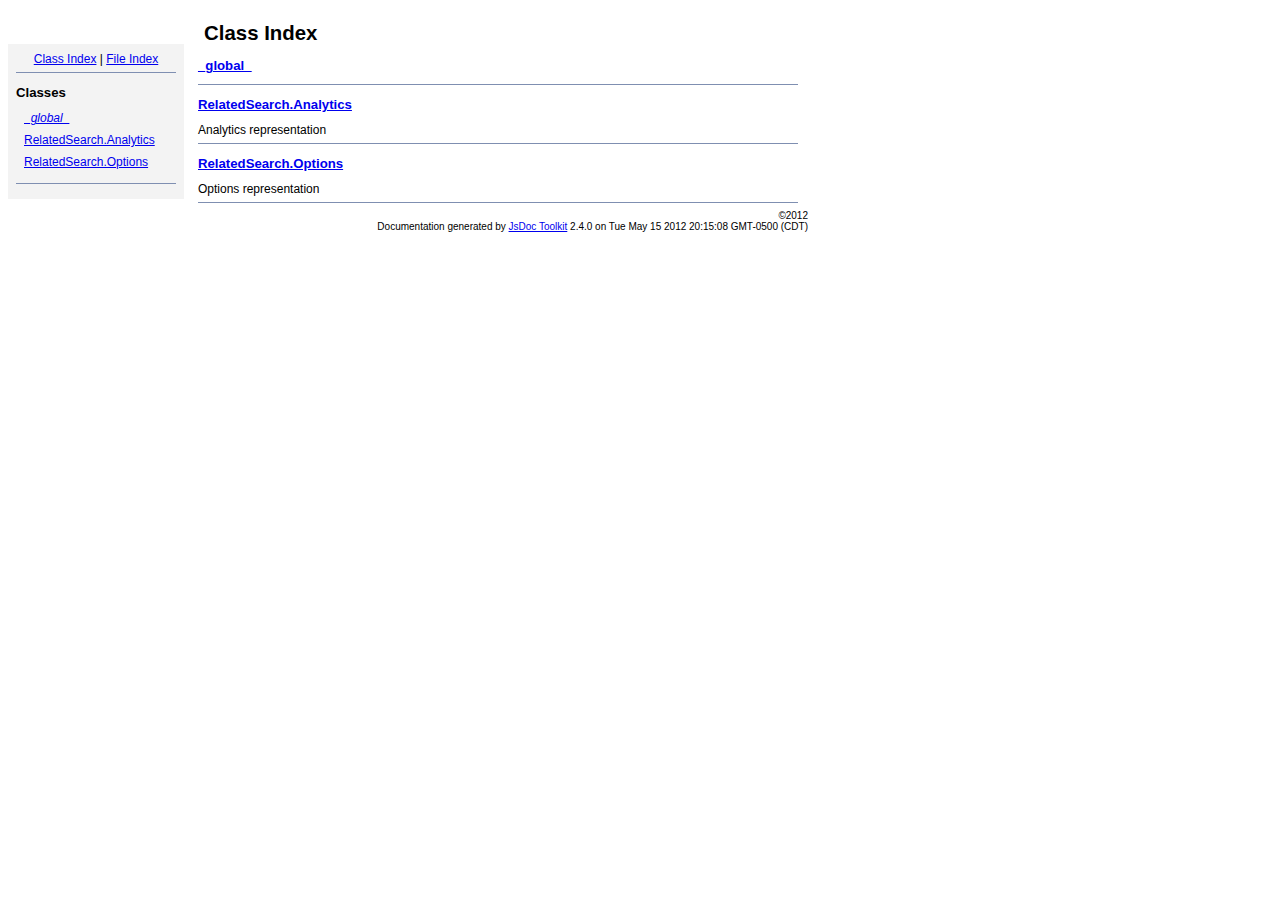
<file: doc/index.html>
<!DOCTYPE html PUBLIC "-//W3C//DTD XHTML 1.0 Transitional//EN"
        "http://www.w3.org/TR/xhtml1/DTD/xhtml1-transitional.dtd">
<html xmlns="http://www.w3.org/1999/xhtml" xml:lang="en" lang="en">
	<head>
		<meta http-equiv="content-type" content="text/html; charset=utf-8" />
		
		<title>JsDoc Reference - Index</title>
		<meta name="generator" content="JsDoc Toolkit" />
		
		<style type="text/css">
		/* default.css */
body
{
	font: 12px "Lucida Grande", Tahoma, Arial, Helvetica, sans-serif;
	width: 800px;
}

.header
{
	clear: both;
	background-color: #ccc;
	padding: 8px;
}

h1
{
	font-size: 150%;
	font-weight: bold;
	padding: 0;
	margin: 1em 0 0 .3em;
}

hr
{
	border: none 0;
	border-top: 1px solid #7F8FB1;
	height: 1px;
}

pre.code
{
	display: block;
	padding: 8px;
	border: 1px dashed #ccc;
}

#index
{
	margin-top: 24px;
	float: left;
	width: 160px;
	position: absolute;
	left: 8px;
	background-color: #F3F3F3;
	padding: 8px;
}

#content
{
	margin-left: 190px;
	width: 600px;
}

.classList
{
	list-style-type: none;
	padding: 0;
	margin: 0 0 0 8px;
	font-family: arial, sans-serif;
	font-size: 1em;
	overflow: auto;
}

.classList li
{
	padding: 0;
	margin: 0 0 8px 0;
}

.summaryTable { width: 100%; }

h1.classTitle
{
	font-size:170%;
	line-height:130%;
}

h2 { font-size: 110%; }
caption, div.sectionTitle
{
	background-color: #7F8FB1;
	color: #fff;
	font-size:130%;
	text-align: left;
	padding: 2px 6px 2px 6px;
	border: 1px #7F8FB1 solid;
}

div.sectionTitle { margin-bottom: 8px; }
.summaryTable thead { display: none; }

.summaryTable td
{
	vertical-align: top;
	padding: 4px;
	border-bottom: 1px #7F8FB1 solid;
	border-right: 1px #7F8FB1 solid;
}

/*col#summaryAttributes {}*/
.summaryTable td.attributes
{
	border-left: 1px #7F8FB1 solid;
	width: 140px;
	text-align: right;
}

td.attributes, .fixedFont
{
	line-height: 15px;
	color: #002EBE;
	font-family: "Courier New",Courier,monospace;
	font-size: 13px;
}

.summaryTable td.nameDescription
{
	text-align: left;
	font-size: 13px;
	line-height: 15px;
}

.summaryTable td.nameDescription, .description
{
	line-height: 15px;
	padding: 4px;
	padding-left: 4px;
}

.summaryTable { margin-bottom: 8px; }

ul.inheritsList
{
	list-style: square;
	margin-left: 20px;
	padding-left: 0;
}

.detailList {
	margin-left: 20px; 
	line-height: 15px;
}
.detailList dt { margin-left: 20px; }

.detailList .heading
{
	font-weight: bold;
	padding-bottom: 6px;
	margin-left: 0;
}

.light, td.attributes, .light a:link, .light a:visited
{
	color: #777;
	font-style: italic;
}

.fineprint
{
	text-align: right;
	font-size: 10px;
}
		</style>
	</head>
	
	<body>
		<div id="header">
</div>
		
		<div id="index">
			<div align="center"><a href="index.html">Class Index</a>
| <a href="files.html">File Index</a></div>
<hr />
<h2>Classes</h2>
<ul class="classList">
	
	<li><i><a href="symbols/_global_.html">_global_</a></i></li>
	
	<li><a href="symbols/RelatedSearch.Analytics.html">RelatedSearch.Analytics</a></li>
	
	<li><a href="symbols/RelatedSearch.Options.html">RelatedSearch.Options</a></li>
	
</ul>
<hr />
		</div>
		
		<div id="content">
			<h1 class="classTitle">Class Index</h1>
			
			
			<div>
				<h2><a href="symbols/_global_.html">_global_</a></h2>
				
			</div>
			<hr />
			
			<div>
				<h2><a href="symbols/RelatedSearch.Analytics.html">RelatedSearch.Analytics</a></h2>
				Analytics representation
			</div>
			<hr />
			
			<div>
				<h2><a href="symbols/RelatedSearch.Options.html">RelatedSearch.Options</a></h2>
				Options representation
			</div>
			<hr />
			
			
		</div>
		<div class="fineprint" style="clear:both">
			&copy;2012<br />
			Documentation generated by <a href="http://code.google.com/p/jsdoc-toolkit/" target="_blankt">JsDoc Toolkit</a> 2.4.0 on Tue May 15 2012 20:15:08 GMT-0500 (CDT)
		</div>
	</body>
</html>
</file>
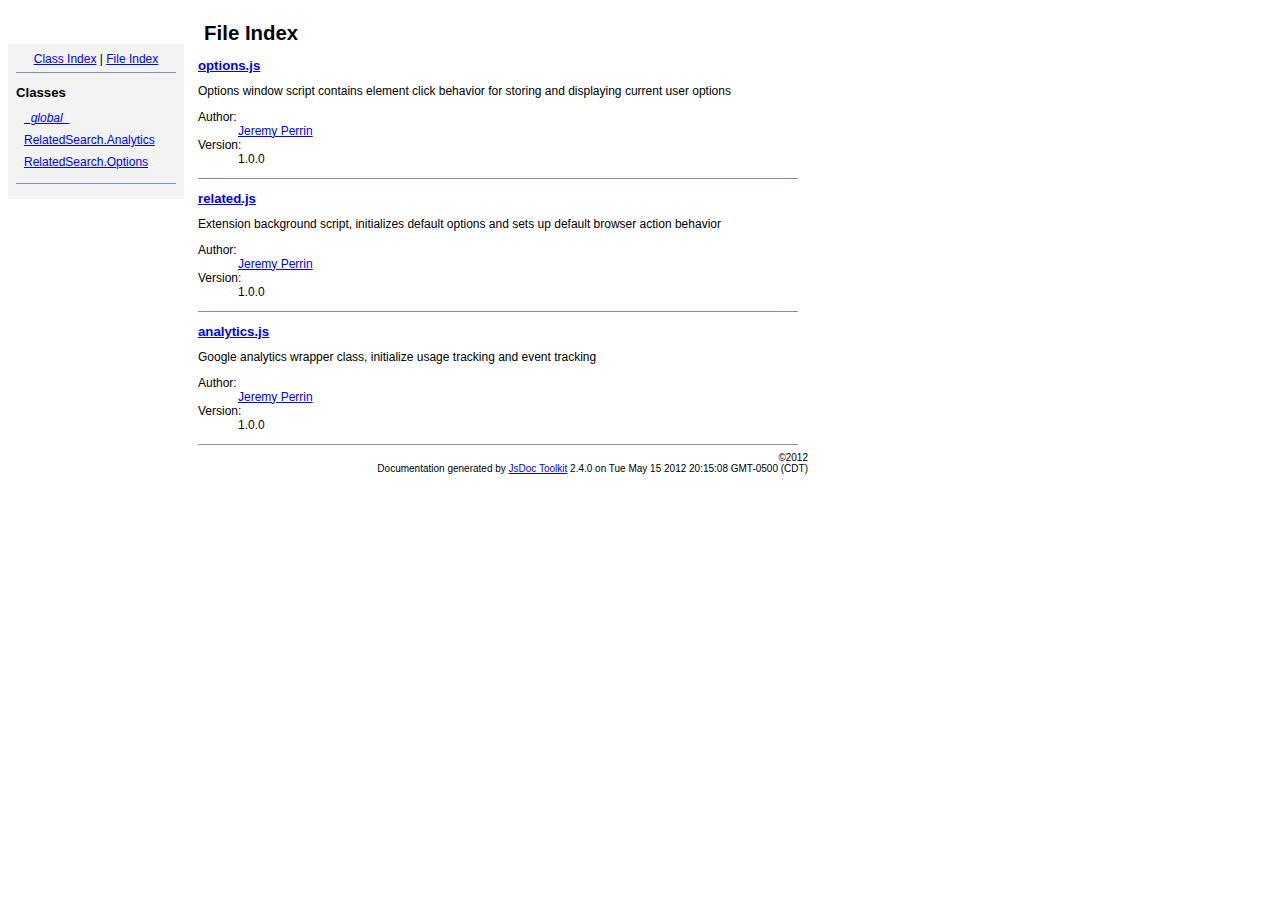
<file: doc/files.html>
<!DOCTYPE html PUBLIC "-//W3C//DTD XHTML 1.0 Transitional//EN"
        "http://www.w3.org/TR/xhtml1/DTD/xhtml1-transitional.dtd">
<html xmlns="http://www.w3.org/1999/xhtml" xml:lang="en" lang="en">
	<head>
		<meta http-equiv="content-type" content="text/html; charset=utf-8" />
		
		<title>JsDoc Reference - File Index</title>
		<meta name="generator" content="JsDoc Toolkit" />
		
		<style type="text/css">
		/* default.css */
body
{
	font: 12px "Lucida Grande", Tahoma, Arial, Helvetica, sans-serif;
	width: 800px;
}

.header
{
	clear: both;
	background-color: #ccc;
	padding: 8px;
}

h1
{
	font-size: 150%;
	font-weight: bold;
	padding: 0;
	margin: 1em 0 0 .3em;
}

hr
{
	border: none 0;
	border-top: 1px solid #7F8FB1;
	height: 1px;
}

pre.code
{
	display: block;
	padding: 8px;
	border: 1px dashed #ccc;
}

#index
{
	margin-top: 24px;
	float: left;
	width: 160px;
	position: absolute;
	left: 8px;
	background-color: #F3F3F3;
	padding: 8px;
}

#content
{
	margin-left: 190px;
	width: 600px;
}

.classList
{
	list-style-type: none;
	padding: 0;
	margin: 0 0 0 8px;
	font-family: arial, sans-serif;
	font-size: 1em;
	overflow: auto;
}

.classList li
{
	padding: 0;
	margin: 0 0 8px 0;
}

.summaryTable { width: 100%; }

h1.classTitle
{
	font-size:170%;
	line-height:130%;
}

h2 { font-size: 110%; }
caption, div.sectionTitle
{
	background-color: #7F8FB1;
	color: #fff;
	font-size:130%;
	text-align: left;
	padding: 2px 6px 2px 6px;
	border: 1px #7F8FB1 solid;
}

div.sectionTitle { margin-bottom: 8px; }
.summaryTable thead { display: none; }

.summaryTable td
{
	vertical-align: top;
	padding: 4px;
	border-bottom: 1px #7F8FB1 solid;
	border-right: 1px #7F8FB1 solid;
}

/*col#summaryAttributes {}*/
.summaryTable td.attributes
{
	border-left: 1px #7F8FB1 solid;
	width: 140px;
	text-align: right;
}

td.attributes, .fixedFont
{
	line-height: 15px;
	color: #002EBE;
	font-family: "Courier New",Courier,monospace;
	font-size: 13px;
}

.summaryTable td.nameDescription
{
	text-align: left;
	font-size: 13px;
	line-height: 15px;
}

.summaryTable td.nameDescription, .description
{
	line-height: 15px;
	padding: 4px;
	padding-left: 4px;
}

.summaryTable { margin-bottom: 8px; }

ul.inheritsList
{
	list-style: square;
	margin-left: 20px;
	padding-left: 0;
}

.detailList {
	margin-left: 20px; 
	line-height: 15px;
}
.detailList dt { margin-left: 20px; }

.detailList .heading
{
	font-weight: bold;
	padding-bottom: 6px;
	margin-left: 0;
}

.light, td.attributes, .light a:link, .light a:visited
{
	color: #777;
	font-style: italic;
}

.fineprint
{
	text-align: right;
	font-size: 10px;
}
		</style>
	</head>
	
	<body>
		<div id="header">
</div>
		
		<div id="index">
			<div align="center"><a href="index.html">Class Index</a>
| <a href="files.html">File Index</a></div>
<hr />
<h2>Classes</h2>
<ul class="classList">
	
	<li><i><a href="symbols/_global_.html">_global_</a></i></li>
	
	<li><a href="symbols/RelatedSearch.Analytics.html">RelatedSearch.Analytics</a></li>
	
	<li><a href="symbols/RelatedSearch.Options.html">RelatedSearch.Options</a></li>
	
</ul>
<hr />
		</div>
		
		<div id="content">
			<h1 class="classTitle">File Index</h1>
			
			
			<div>
				<h2><a href="symbols/src/src_js_options.js.html">options.js</a></h2>
				
Options window script contains element click behavior for storing and displaying current user options
				<dl>
					
						<dt class="heading">Author:</dt>
						<dd><a href="mailto:relatedsearchextension@japerr.com">Jeremy Perrin</a></dd>
					
					
						<dt class="heading">Version:</dt>
							<dd>1.0.0</dd>
					
					
					
				</dl>
			</div>
			<hr />
			
			<div>
				<h2><a href="symbols/src/src_js_related.js.html">related.js</a></h2>
				
Extension background script, initializes default options and sets up default browser action behavior
				<dl>
					
						<dt class="heading">Author:</dt>
						<dd><a href="mailto:relatedsearchextension@japerr.com">Jeremy Perrin</a></dd>
					
					
						<dt class="heading">Version:</dt>
							<dd>1.0.0</dd>
					
					
					
				</dl>
			</div>
			<hr />
			
			<div>
				<h2><a href="symbols/src/src_js_analytics.js.html">analytics.js</a></h2>
				
Google analytics wrapper class, initialize usage tracking and event tracking
				<dl>
					
						<dt class="heading">Author:</dt>
						<dd><a href="mailto:relatedsearchextension@japerr.com">Jeremy Perrin</a></dd>
					
					
						<dt class="heading">Version:</dt>
							<dd>1.0.0</dd>
					
					
					
				</dl>
			</div>
			<hr />
			
			
		</div>
		<div class="fineprint" style="clear:both">
			&copy;2012<br />
			Documentation generated by <a href="http://code.google.com/p/jsdoc-toolkit/" target="_blankt">JsDoc Toolkit</a> 2.4.0 on Tue May 15 2012 20:15:08 GMT-0500 (CDT)
		</div>
	</body>
</html>
</file>
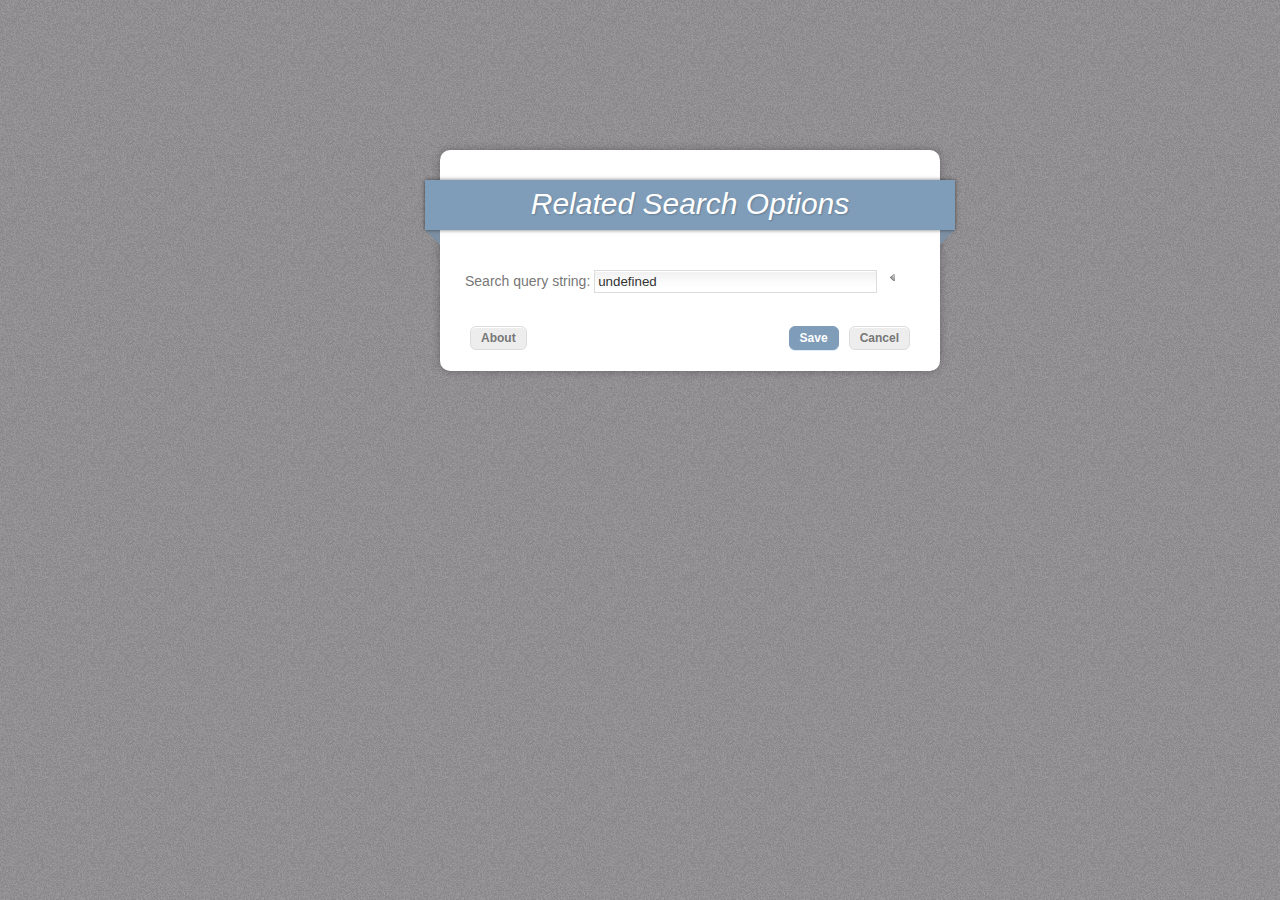
<file: src/options.html>
<!doctype html>
<html>
<head>
	<title>Related Options</title>
	<link rel="stylesheet" type="text/css" href="css/options.css" />
	<script src="js/analytics.js"></script>
	<script src="js/options.js"></script>
</head>
<body>
	<div id="container">
		<div class="bubble">
			<div class="rectangle"><h2>Related Search Options</h2></div>
			<div class="triangle-l"></div>
			<div class="triangle-r"></div>
			<div id="options">
				<label>
					Search query string:
					<input id="related_url" type="text" />
					<a href="#" id="url_default"><img src="img/default.png" alt="Restore Default Url" title="Restore Default Url"/></a>
				</label>
				<div class="buttons">
					<a href="#" id="about" class="button about" ga="ignore">About</a>
					<a href="#" id="cancel" class="button cancel">Cancel</a>
					<a href="#" id="save" class="button save">Save</a>
				</div>				
				<div id="about_container" style="display: none;">
					<ul>
						<li>
							Extension source on github - <a href="https://github.com/japerr/RelatedSearch" id="relatedSearchHomepage" target="_blank" >Related Search Homepage</a>
						</li>
						<li>
							Styling of this option page - <a href="http://www.pvmgarage.com/2010/01/how-to-create-depth-and-nice-3d-ribbons-only-using-css3/" id="optionStyleHelp" target="_blank" >Option Style Help</a>
						</li>
						<li>
							Option button styling - <a href="http://www.cssbuttongenerator.com" id="optionButtonHelp" target="_blank" >Option Button Styling</a>
						</li>						
						<li>
							Url domain parsing regular expression - <a href="http://stackoverflow.com/questions/3689423/google-chrome-plugin-how-to-get-domain-from-url-tab-url/3689475#3689475" id="urlDomainRegularExpression" target="_blank" >Url Regular Expression</a>
						</li>
					</ul>
				</div>
			</div>
		</div>
	</div>
</body>
</html>
</file>
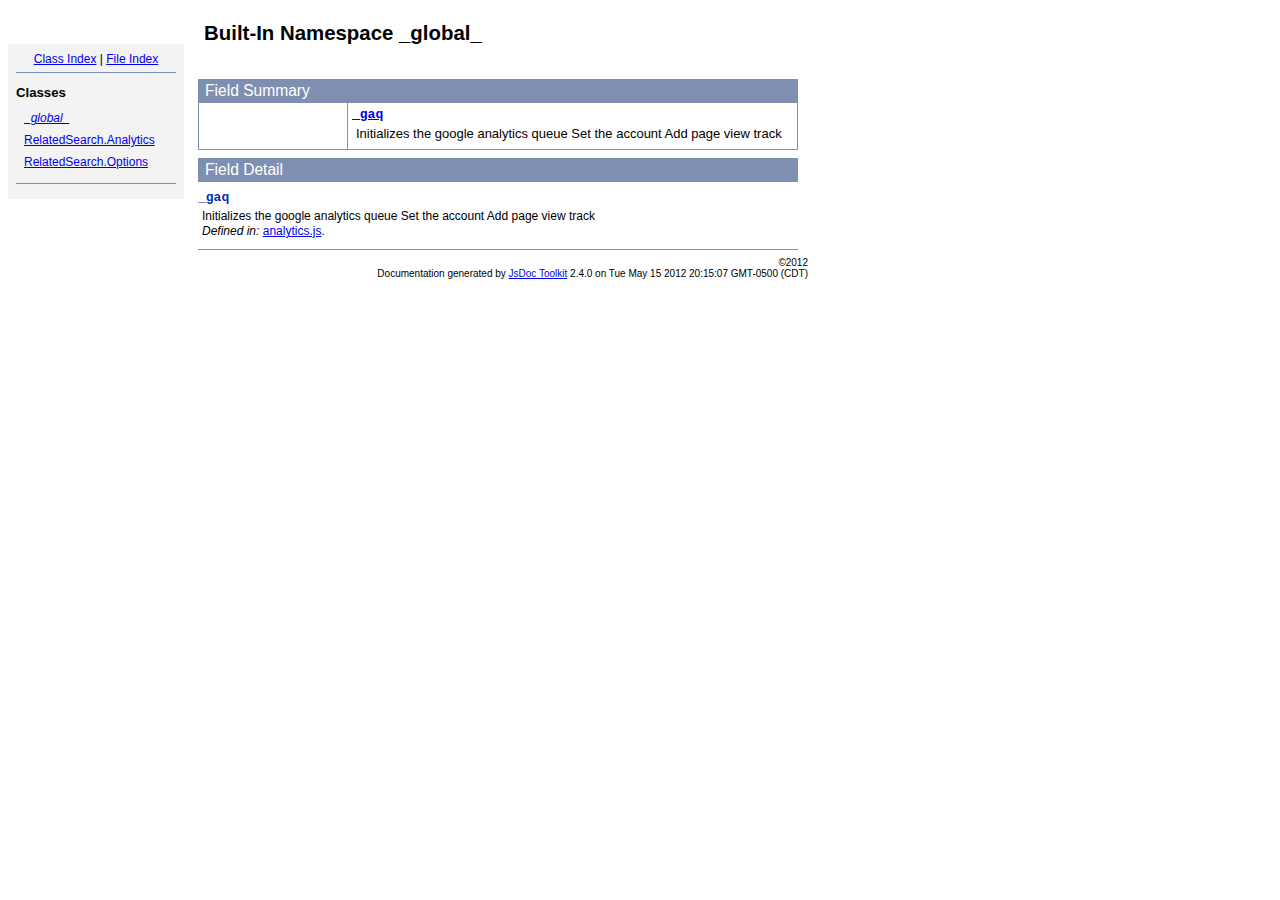
<file: doc/symbols/_global_.html>
<!DOCTYPE html PUBLIC "-//W3C//DTD XHTML 1.0 Transitional//EN"
        "http://www.w3.org/TR/xhtml1/DTD/xhtml1-transitional.dtd">
<html xmlns="http://www.w3.org/1999/xhtml" xml:lang="en" lang="en">
	<head>
		<meta http-equiv="content-type" content="text/html; charset=utf-8" />
		<meta name="generator" content="JsDoc Toolkit" />
		
		<title>JsDoc Reference - _global_</title>

		<style type="text/css">
			/* default.css */
body
{
	font: 12px "Lucida Grande", Tahoma, Arial, Helvetica, sans-serif;
	width: 800px;
}

.header
{
	clear: both;
	background-color: #ccc;
	padding: 8px;
}

h1
{
	font-size: 150%;
	font-weight: bold;
	padding: 0;
	margin: 1em 0 0 .3em;
}

hr
{
	border: none 0;
	border-top: 1px solid #7F8FB1;
	height: 1px;
}

pre.code
{
	display: block;
	padding: 8px;
	border: 1px dashed #ccc;
}

#index
{
	margin-top: 24px;
	float: left;
	width: 160px;
	position: absolute;
	left: 8px;
	background-color: #F3F3F3;
	padding: 8px;
}

#content
{
	margin-left: 190px;
	width: 600px;
}

.classList
{
	list-style-type: none;
	padding: 0;
	margin: 0 0 0 8px;
	font-family: arial, sans-serif;
	font-size: 1em;
	overflow: auto;
}

.classList li
{
	padding: 0;
	margin: 0 0 8px 0;
}

.summaryTable { width: 100%; }

h1.classTitle
{
	font-size:170%;
	line-height:130%;
}

h2 { font-size: 110%; }
caption, div.sectionTitle
{
	background-color: #7F8FB1;
	color: #fff;
	font-size:130%;
	text-align: left;
	padding: 2px 6px 2px 6px;
	border: 1px #7F8FB1 solid;
}

div.sectionTitle { margin-bottom: 8px; }
.summaryTable thead { display: none; }

.summaryTable td
{
	vertical-align: top;
	padding: 4px;
	border-bottom: 1px #7F8FB1 solid;
	border-right: 1px #7F8FB1 solid;
}

/*col#summaryAttributes {}*/
.summaryTable td.attributes
{
	border-left: 1px #7F8FB1 solid;
	width: 140px;
	text-align: right;
}

td.attributes, .fixedFont
{
	line-height: 15px;
	color: #002EBE;
	font-family: "Courier New",Courier,monospace;
	font-size: 13px;
}

.summaryTable td.nameDescription
{
	text-align: left;
	font-size: 13px;
	line-height: 15px;
}

.summaryTable td.nameDescription, .description
{
	line-height: 15px;
	padding: 4px;
	padding-left: 4px;
}

.summaryTable { margin-bottom: 8px; }

ul.inheritsList
{
	list-style: square;
	margin-left: 20px;
	padding-left: 0;
}

.detailList {
	margin-left: 20px; 
	line-height: 15px;
}
.detailList dt { margin-left: 20px; }

.detailList .heading
{
	font-weight: bold;
	padding-bottom: 6px;
	margin-left: 0;
}

.light, td.attributes, .light a:link, .light a:visited
{
	color: #777;
	font-style: italic;
}

.fineprint
{
	text-align: right;
	font-size: 10px;
}
		</style>
	</head>

	<body>
<!-- ============================== header ================================= -->	
		<!-- begin static/header.html -->
		<div id="header">
</div>
		<!-- end static/header.html -->

<!-- ============================== classes index ============================ -->
		<div id="index">
			<!-- begin publish.classesIndex -->
			<div align="center"><a href="../index.html">Class Index</a>
| <a href="../files.html">File Index</a></div>
<hr />
<h2>Classes</h2>
<ul class="classList">
	
	<li><i><a href="../symbols/_global_.html">_global_</a></i></li>
	
	<li><a href="../symbols/RelatedSearch.Analytics.html">RelatedSearch.Analytics</a></li>
	
	<li><a href="../symbols/RelatedSearch.Options.html">RelatedSearch.Options</a></li>
	
</ul>
<hr />
			<!-- end publish.classesIndex -->
		</div>
		
		<div id="content">
<!-- ============================== class title ============================ -->
			<h1 class="classTitle">
				
				Built-In Namespace _global_
			</h1>

<!-- ============================== class summary ========================== -->			
			<p class="description">
				
				
			
				
				
				
			</p>

<!-- ============================== constructor summary ==================== -->			
			

<!-- ============================== properties summary ===================== -->
			
				
				
				<table class="summaryTable" cellspacing="0" summary="A summary of the fields documented in the class _global_.">
					<caption>Field Summary</caption>
					<thead>
						<tr>
							<th scope="col">Field Attributes</th>
							<th scope="col">Field Name and Description</th>
						</tr>
					</thead>
					<tbody>
					
						<tr>
							<td class="attributes">&nbsp;</td>
							<td class="nameDescription">
								<div class="fixedFont">
								<b><a href="../symbols/_global_.html#_gaq">_gaq</a></b>
								</div>
								<div class="description">Initializes the google analytics queue
	Set the account
	Add page view track</div>
							</td>
						</tr>
					
					</tbody>
				</table>
				
				
				
			

<!-- ============================== methods summary ======================== -->
			
<!-- ============================== events summary ======================== -->
			

<!-- ============================== constructor details ==================== -->		
			

<!-- ============================== field details ========================== -->		
			
				<div class="sectionTitle">
					Field Detail
				</div>
				
					<a name="_gaq"> </a>
					<div class="fixedFont">
					
					
					<b>_gaq</b>
					
					</div>
					<div class="description">
						Initializes the google analytics queue
	Set the account
	Add page view track
						
							<br />
							<i>Defined in: </i> <a href="../symbols/src/src_js_analytics.js.html">analytics.js</a>.
						
						
					</div>
					
					

						
						
						
						

					
				
			

<!-- ============================== method details ========================= -->		
			
			
<!-- ============================== event details ========================= -->		
			
			
			<hr />
		</div>

		
<!-- ============================== footer ================================= -->
		<div class="fineprint" style="clear:both">
			&copy;2012<br />
			Documentation generated by <a href="http://code.google.com/p/jsdoc-toolkit/" target="_blank">JsDoc Toolkit</a> 2.4.0 on Tue May 15 2012 20:15:07 GMT-0500 (CDT)
		</div>
	</body>
</html>
</file>
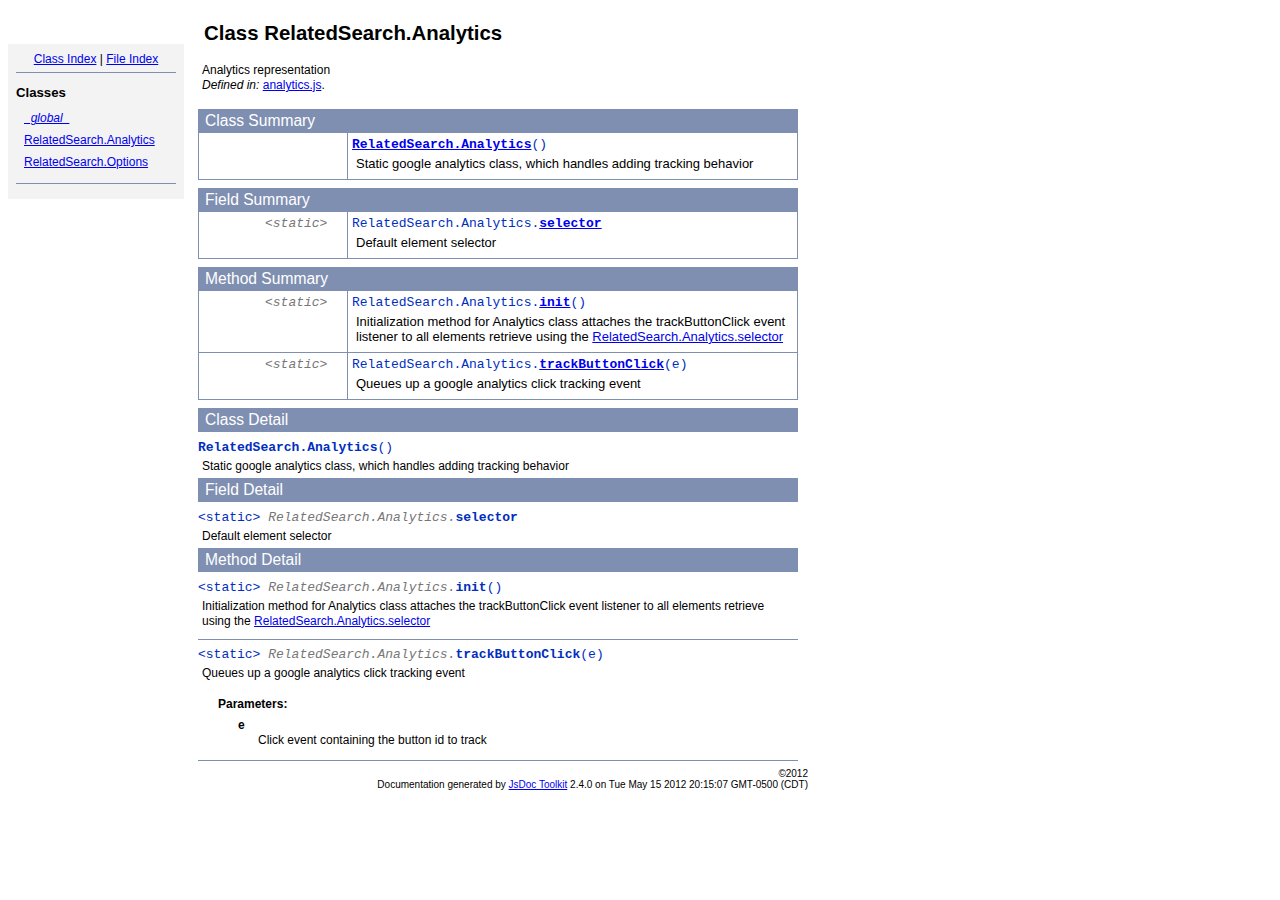
<file: doc/symbols/RelatedSearch.Analytics.html>
<!DOCTYPE html PUBLIC "-//W3C//DTD XHTML 1.0 Transitional//EN"
        "http://www.w3.org/TR/xhtml1/DTD/xhtml1-transitional.dtd">
<html xmlns="http://www.w3.org/1999/xhtml" xml:lang="en" lang="en">
	<head>
		<meta http-equiv="content-type" content="text/html; charset=utf-8" />
		<meta name="generator" content="JsDoc Toolkit" />
		
		<title>JsDoc Reference - RelatedSearch.Analytics</title>

		<style type="text/css">
			/* default.css */
body
{
	font: 12px "Lucida Grande", Tahoma, Arial, Helvetica, sans-serif;
	width: 800px;
}

.header
{
	clear: both;
	background-color: #ccc;
	padding: 8px;
}

h1
{
	font-size: 150%;
	font-weight: bold;
	padding: 0;
	margin: 1em 0 0 .3em;
}

hr
{
	border: none 0;
	border-top: 1px solid #7F8FB1;
	height: 1px;
}

pre.code
{
	display: block;
	padding: 8px;
	border: 1px dashed #ccc;
}

#index
{
	margin-top: 24px;
	float: left;
	width: 160px;
	position: absolute;
	left: 8px;
	background-color: #F3F3F3;
	padding: 8px;
}

#content
{
	margin-left: 190px;
	width: 600px;
}

.classList
{
	list-style-type: none;
	padding: 0;
	margin: 0 0 0 8px;
	font-family: arial, sans-serif;
	font-size: 1em;
	overflow: auto;
}

.classList li
{
	padding: 0;
	margin: 0 0 8px 0;
}

.summaryTable { width: 100%; }

h1.classTitle
{
	font-size:170%;
	line-height:130%;
}

h2 { font-size: 110%; }
caption, div.sectionTitle
{
	background-color: #7F8FB1;
	color: #fff;
	font-size:130%;
	text-align: left;
	padding: 2px 6px 2px 6px;
	border: 1px #7F8FB1 solid;
}

div.sectionTitle { margin-bottom: 8px; }
.summaryTable thead { display: none; }

.summaryTable td
{
	vertical-align: top;
	padding: 4px;
	border-bottom: 1px #7F8FB1 solid;
	border-right: 1px #7F8FB1 solid;
}

/*col#summaryAttributes {}*/
.summaryTable td.attributes
{
	border-left: 1px #7F8FB1 solid;
	width: 140px;
	text-align: right;
}

td.attributes, .fixedFont
{
	line-height: 15px;
	color: #002EBE;
	font-family: "Courier New",Courier,monospace;
	font-size: 13px;
}

.summaryTable td.nameDescription
{
	text-align: left;
	font-size: 13px;
	line-height: 15px;
}

.summaryTable td.nameDescription, .description
{
	line-height: 15px;
	padding: 4px;
	padding-left: 4px;
}

.summaryTable { margin-bottom: 8px; }

ul.inheritsList
{
	list-style: square;
	margin-left: 20px;
	padding-left: 0;
}

.detailList {
	margin-left: 20px; 
	line-height: 15px;
}
.detailList dt { margin-left: 20px; }

.detailList .heading
{
	font-weight: bold;
	padding-bottom: 6px;
	margin-left: 0;
}

.light, td.attributes, .light a:link, .light a:visited
{
	color: #777;
	font-style: italic;
}

.fineprint
{
	text-align: right;
	font-size: 10px;
}
		</style>
	</head>

	<body>
<!-- ============================== header ================================= -->	
		<!-- begin static/header.html -->
		<div id="header">
</div>
		<!-- end static/header.html -->

<!-- ============================== classes index ============================ -->
		<div id="index">
			<!-- begin publish.classesIndex -->
			<div align="center"><a href="../index.html">Class Index</a>
| <a href="../files.html">File Index</a></div>
<hr />
<h2>Classes</h2>
<ul class="classList">
	
	<li><i><a href="../symbols/_global_.html">_global_</a></i></li>
	
	<li><a href="../symbols/RelatedSearch.Analytics.html">RelatedSearch.Analytics</a></li>
	
	<li><a href="../symbols/RelatedSearch.Options.html">RelatedSearch.Options</a></li>
	
</ul>
<hr />
			<!-- end publish.classesIndex -->
		</div>
		
		<div id="content">
<!-- ============================== class title ============================ -->
			<h1 class="classTitle">
				
				Class RelatedSearch.Analytics
			</h1>

<!-- ============================== class summary ========================== -->			
			<p class="description">
				
				
			
				Analytics representation
				
				
					<br /><i>Defined in: </i> <a href="../symbols/src/src_js_analytics.js.html">analytics.js</a>.
				
			</p>

<!-- ============================== constructor summary ==================== -->			
			
			<table class="summaryTable" cellspacing="0" summary="A summary of the constructor documented in the class RelatedSearch.Analytics.">
				<caption>Class Summary</caption>
				<thead>
					<tr>
						<th scope="col">Constructor Attributes</th>
						<th scope="col">Constructor Name and Description</th>
					</tr>
				</thead>
				<tbody>
					<tr>
						<td class="attributes">&nbsp;</td>
						<td class="nameDescription" >
							<div class="fixedFont">
								<b><a href="../symbols/RelatedSearch.Analytics.html#constructor">RelatedSearch.Analytics</a></b>()
							</div>
							<div class="description">Static google analytics class, which handles adding tracking behavior</div>
						</td>
					</tr>
				</tbody>
			</table>
			

<!-- ============================== properties summary ===================== -->
			
				
				
				<table class="summaryTable" cellspacing="0" summary="A summary of the fields documented in the class RelatedSearch.Analytics.">
					<caption>Field Summary</caption>
					<thead>
						<tr>
							<th scope="col">Field Attributes</th>
							<th scope="col">Field Name and Description</th>
						</tr>
					</thead>
					<tbody>
					
						<tr>
							<td class="attributes">&lt;static&gt; &nbsp;</td>
							<td class="nameDescription">
								<div class="fixedFont">
								RelatedSearch.Analytics.<b><a href="../symbols/RelatedSearch.Analytics.html#.selector">selector</a></b>
								</div>
								<div class="description">Default element selector</div>
							</td>
						</tr>
					
					</tbody>
				</table>
				
				
				
			

<!-- ============================== methods summary ======================== -->
			
				
				
				<table class="summaryTable" cellspacing="0" summary="A summary of the methods documented in the class RelatedSearch.Analytics.">
					<caption>Method Summary</caption>
					<thead>
						<tr>
							<th scope="col">Method Attributes</th>
							<th scope="col">Method Name and Description</th>
						</tr>
					</thead>
					<tbody>
					
						<tr>
							<td class="attributes">&lt;static&gt; &nbsp;</td>
							<td class="nameDescription">
								<div class="fixedFont">RelatedSearch.Analytics.<b><a href="../symbols/RelatedSearch.Analytics.html#.init">init</a></b>()
								</div>
								<div class="description">Initialization method for Analytics class
				attaches the trackButtonClick event listener to all elements retrieve using the <a href="../symbols/RelatedSearch.Analytics.html#.selector">RelatedSearch.Analytics.selector</a></div>
							</td>
						</tr>
					
						<tr>
							<td class="attributes">&lt;static&gt; &nbsp;</td>
							<td class="nameDescription">
								<div class="fixedFont">RelatedSearch.Analytics.<b><a href="../symbols/RelatedSearch.Analytics.html#.trackButtonClick">trackButtonClick</a></b>(e)
								</div>
								<div class="description">Queues up a google analytics click tracking event</div>
							</td>
						</tr>
					
					</tbody>
				</table>
				
				
				
			
<!-- ============================== events summary ======================== -->
			

<!-- ============================== constructor details ==================== -->		
			
			<div class="details"><a name="constructor"> </a>
				<div class="sectionTitle">
					Class Detail
				</div>
				
				<div class="fixedFont">
						<b>RelatedSearch.Analytics</b>()
				</div>
				
				<div class="description">
					Static google analytics class, which handles adding tracking behavior
					
				</div>
				
				
				
				
					
					
					
					
					
					
					

			</div>
			

<!-- ============================== field details ========================== -->		
			
				<div class="sectionTitle">
					Field Detail
				</div>
				
					<a name=".selector"> </a>
					<div class="fixedFont">&lt;static&gt; 
					
					
					<span class="light">RelatedSearch.Analytics.</span><b>selector</b>
					
					</div>
					<div class="description">
						Default element selector
						
						
					</div>
					
					

						
						
						
						

					
				
			

<!-- ============================== method details ========================= -->		
			
				<div class="sectionTitle">
					Method Detail
				</div>
				
					<a name=".init"> </a>
					<div class="fixedFont">&lt;static&gt; 
					
					
					<span class="light">RelatedSearch.Analytics.</span><b>init</b>()
					
					</div>
					<div class="description">
						Initialization method for Analytics class
				attaches the trackButtonClick event listener to all elements retrieve using the <a href="../symbols/RelatedSearch.Analytics.html#.selector">RelatedSearch.Analytics.selector</a>
						
						
					</div>
					
					
					
						
						
						
						
						
						
						

					<hr />
				
					<a name=".trackButtonClick"> </a>
					<div class="fixedFont">&lt;static&gt; 
					
					
					<span class="light">RelatedSearch.Analytics.</span><b>trackButtonClick</b>(e)
					
					</div>
					<div class="description">
						Queues up a google analytics click tracking event
						
						
					</div>
					
					
					
						
							<dl class="detailList">
							<dt class="heading">Parameters:</dt>
							
								<dt>
									<b>e</b>
									
								</dt>
								<dd>Click event containing the button id to track</dd>
							
							</dl>
						
						
						
						
						
						
						

					
				
			
			
<!-- ============================== event details ========================= -->		
			
			
			<hr />
		</div>

		
<!-- ============================== footer ================================= -->
		<div class="fineprint" style="clear:both">
			&copy;2012<br />
			Documentation generated by <a href="http://code.google.com/p/jsdoc-toolkit/" target="_blank">JsDoc Toolkit</a> 2.4.0 on Tue May 15 2012 20:15:07 GMT-0500 (CDT)
		</div>
	</body>
</html>
</file>
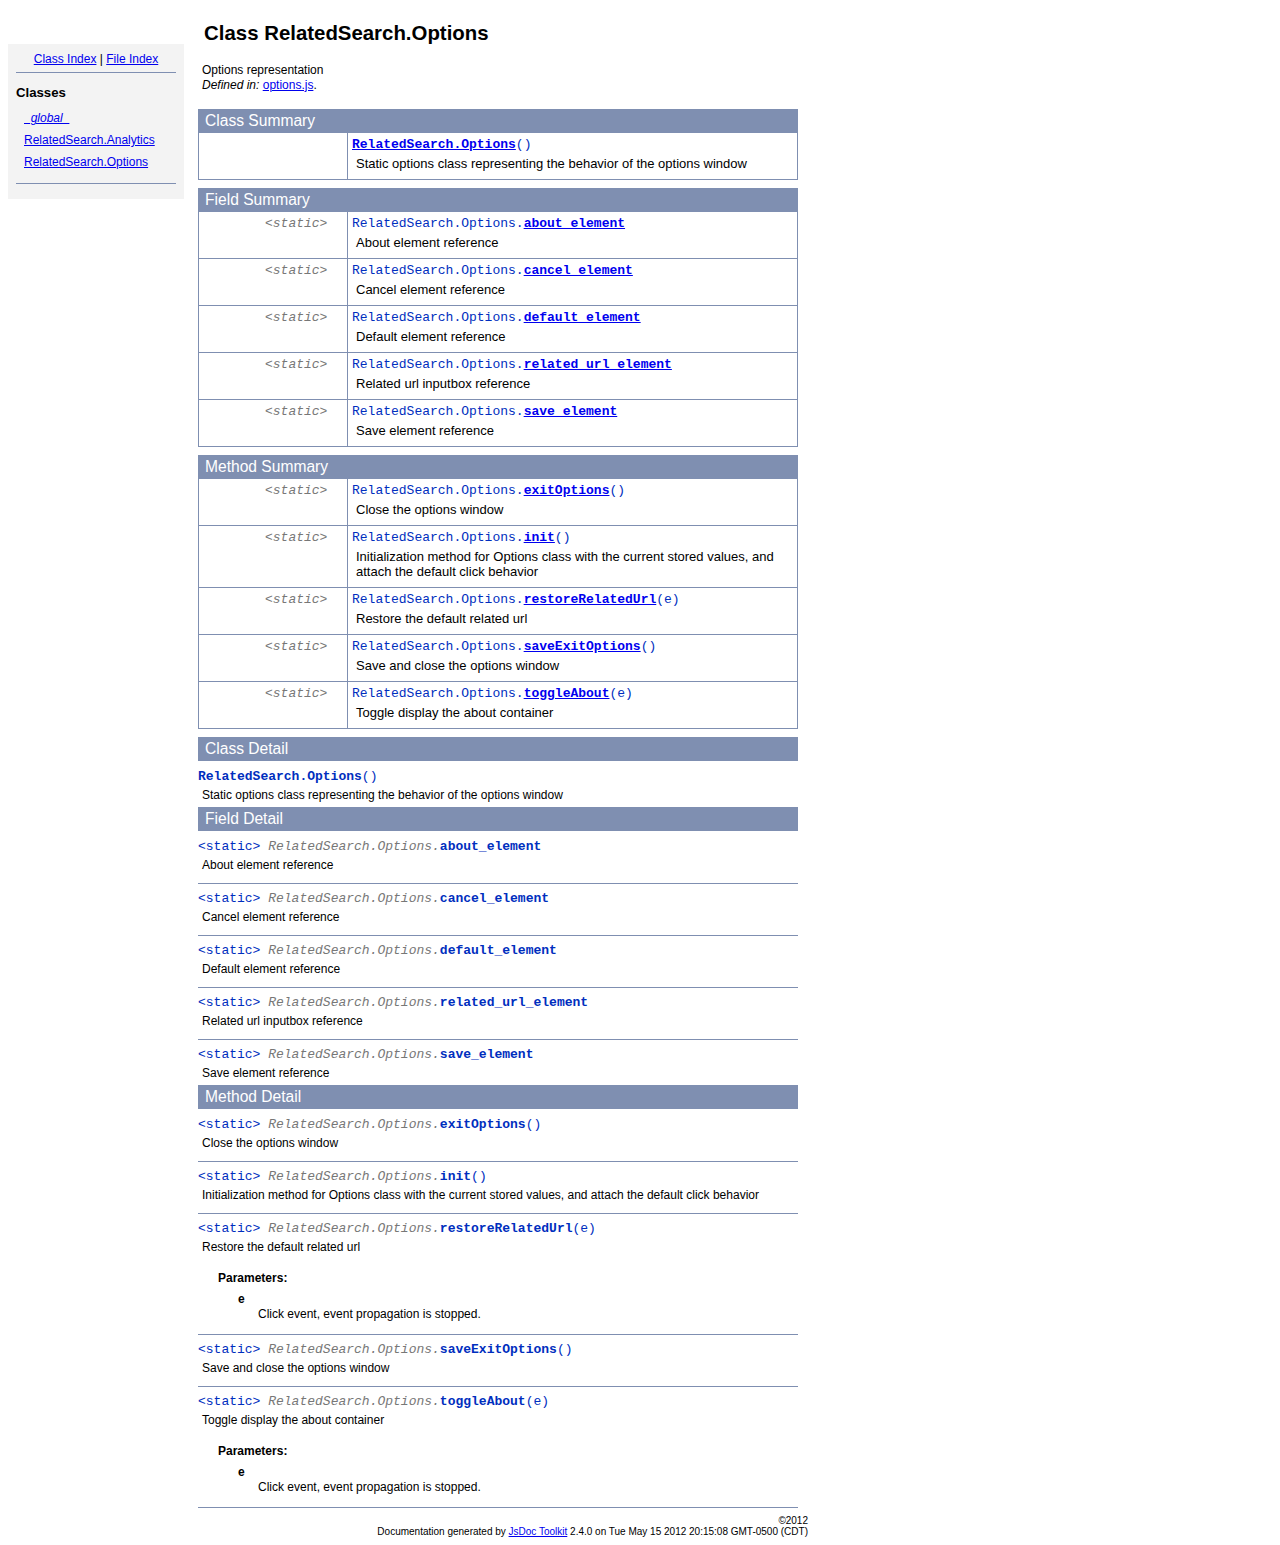
<file: doc/symbols/RelatedSearch.Options.html>
<!DOCTYPE html PUBLIC "-//W3C//DTD XHTML 1.0 Transitional//EN"
        "http://www.w3.org/TR/xhtml1/DTD/xhtml1-transitional.dtd">
<html xmlns="http://www.w3.org/1999/xhtml" xml:lang="en" lang="en">
	<head>
		<meta http-equiv="content-type" content="text/html; charset=utf-8" />
		<meta name="generator" content="JsDoc Toolkit" />
		
		<title>JsDoc Reference - RelatedSearch.Options</title>

		<style type="text/css">
			/* default.css */
body
{
	font: 12px "Lucida Grande", Tahoma, Arial, Helvetica, sans-serif;
	width: 800px;
}

.header
{
	clear: both;
	background-color: #ccc;
	padding: 8px;
}

h1
{
	font-size: 150%;
	font-weight: bold;
	padding: 0;
	margin: 1em 0 0 .3em;
}

hr
{
	border: none 0;
	border-top: 1px solid #7F8FB1;
	height: 1px;
}

pre.code
{
	display: block;
	padding: 8px;
	border: 1px dashed #ccc;
}

#index
{
	margin-top: 24px;
	float: left;
	width: 160px;
	position: absolute;
	left: 8px;
	background-color: #F3F3F3;
	padding: 8px;
}

#content
{
	margin-left: 190px;
	width: 600px;
}

.classList
{
	list-style-type: none;
	padding: 0;
	margin: 0 0 0 8px;
	font-family: arial, sans-serif;
	font-size: 1em;
	overflow: auto;
}

.classList li
{
	padding: 0;
	margin: 0 0 8px 0;
}

.summaryTable { width: 100%; }

h1.classTitle
{
	font-size:170%;
	line-height:130%;
}

h2 { font-size: 110%; }
caption, div.sectionTitle
{
	background-color: #7F8FB1;
	color: #fff;
	font-size:130%;
	text-align: left;
	padding: 2px 6px 2px 6px;
	border: 1px #7F8FB1 solid;
}

div.sectionTitle { margin-bottom: 8px; }
.summaryTable thead { display: none; }

.summaryTable td
{
	vertical-align: top;
	padding: 4px;
	border-bottom: 1px #7F8FB1 solid;
	border-right: 1px #7F8FB1 solid;
}

/*col#summaryAttributes {}*/
.summaryTable td.attributes
{
	border-left: 1px #7F8FB1 solid;
	width: 140px;
	text-align: right;
}

td.attributes, .fixedFont
{
	line-height: 15px;
	color: #002EBE;
	font-family: "Courier New",Courier,monospace;
	font-size: 13px;
}

.summaryTable td.nameDescription
{
	text-align: left;
	font-size: 13px;
	line-height: 15px;
}

.summaryTable td.nameDescription, .description
{
	line-height: 15px;
	padding: 4px;
	padding-left: 4px;
}

.summaryTable { margin-bottom: 8px; }

ul.inheritsList
{
	list-style: square;
	margin-left: 20px;
	padding-left: 0;
}

.detailList {
	margin-left: 20px; 
	line-height: 15px;
}
.detailList dt { margin-left: 20px; }

.detailList .heading
{
	font-weight: bold;
	padding-bottom: 6px;
	margin-left: 0;
}

.light, td.attributes, .light a:link, .light a:visited
{
	color: #777;
	font-style: italic;
}

.fineprint
{
	text-align: right;
	font-size: 10px;
}
		</style>
	</head>

	<body>
<!-- ============================== header ================================= -->	
		<!-- begin static/header.html -->
		<div id="header">
</div>
		<!-- end static/header.html -->

<!-- ============================== classes index ============================ -->
		<div id="index">
			<!-- begin publish.classesIndex -->
			<div align="center"><a href="../index.html">Class Index</a>
| <a href="../files.html">File Index</a></div>
<hr />
<h2>Classes</h2>
<ul class="classList">
	
	<li><i><a href="../symbols/_global_.html">_global_</a></i></li>
	
	<li><a href="../symbols/RelatedSearch.Analytics.html">RelatedSearch.Analytics</a></li>
	
	<li><a href="../symbols/RelatedSearch.Options.html">RelatedSearch.Options</a></li>
	
</ul>
<hr />
			<!-- end publish.classesIndex -->
		</div>
		
		<div id="content">
<!-- ============================== class title ============================ -->
			<h1 class="classTitle">
				
				Class RelatedSearch.Options
			</h1>

<!-- ============================== class summary ========================== -->			
			<p class="description">
				
				
			
				Options representation
				
				
					<br /><i>Defined in: </i> <a href="../symbols/src/src_js_options.js.html">options.js</a>.
				
			</p>

<!-- ============================== constructor summary ==================== -->			
			
			<table class="summaryTable" cellspacing="0" summary="A summary of the constructor documented in the class RelatedSearch.Options.">
				<caption>Class Summary</caption>
				<thead>
					<tr>
						<th scope="col">Constructor Attributes</th>
						<th scope="col">Constructor Name and Description</th>
					</tr>
				</thead>
				<tbody>
					<tr>
						<td class="attributes">&nbsp;</td>
						<td class="nameDescription" >
							<div class="fixedFont">
								<b><a href="../symbols/RelatedSearch.Options.html#constructor">RelatedSearch.Options</a></b>()
							</div>
							<div class="description">Static options class representing the behavior of the options window</div>
						</td>
					</tr>
				</tbody>
			</table>
			

<!-- ============================== properties summary ===================== -->
			
				
				
				<table class="summaryTable" cellspacing="0" summary="A summary of the fields documented in the class RelatedSearch.Options.">
					<caption>Field Summary</caption>
					<thead>
						<tr>
							<th scope="col">Field Attributes</th>
							<th scope="col">Field Name and Description</th>
						</tr>
					</thead>
					<tbody>
					
						<tr>
							<td class="attributes">&lt;static&gt; &nbsp;</td>
							<td class="nameDescription">
								<div class="fixedFont">
								RelatedSearch.Options.<b><a href="../symbols/RelatedSearch.Options.html#.about_element">about_element</a></b>
								</div>
								<div class="description">About element reference</div>
							</td>
						</tr>
					
						<tr>
							<td class="attributes">&lt;static&gt; &nbsp;</td>
							<td class="nameDescription">
								<div class="fixedFont">
								RelatedSearch.Options.<b><a href="../symbols/RelatedSearch.Options.html#.cancel_element">cancel_element</a></b>
								</div>
								<div class="description">Cancel element reference</div>
							</td>
						</tr>
					
						<tr>
							<td class="attributes">&lt;static&gt; &nbsp;</td>
							<td class="nameDescription">
								<div class="fixedFont">
								RelatedSearch.Options.<b><a href="../symbols/RelatedSearch.Options.html#.default_element">default_element</a></b>
								</div>
								<div class="description">Default element reference</div>
							</td>
						</tr>
					
						<tr>
							<td class="attributes">&lt;static&gt; &nbsp;</td>
							<td class="nameDescription">
								<div class="fixedFont">
								RelatedSearch.Options.<b><a href="../symbols/RelatedSearch.Options.html#.related_url_element">related_url_element</a></b>
								</div>
								<div class="description">Related url inputbox reference</div>
							</td>
						</tr>
					
						<tr>
							<td class="attributes">&lt;static&gt; &nbsp;</td>
							<td class="nameDescription">
								<div class="fixedFont">
								RelatedSearch.Options.<b><a href="../symbols/RelatedSearch.Options.html#.save_element">save_element</a></b>
								</div>
								<div class="description">Save element reference</div>
							</td>
						</tr>
					
					</tbody>
				</table>
				
				
				
			

<!-- ============================== methods summary ======================== -->
			
				
				
				<table class="summaryTable" cellspacing="0" summary="A summary of the methods documented in the class RelatedSearch.Options.">
					<caption>Method Summary</caption>
					<thead>
						<tr>
							<th scope="col">Method Attributes</th>
							<th scope="col">Method Name and Description</th>
						</tr>
					</thead>
					<tbody>
					
						<tr>
							<td class="attributes">&lt;static&gt; &nbsp;</td>
							<td class="nameDescription">
								<div class="fixedFont">RelatedSearch.Options.<b><a href="../symbols/RelatedSearch.Options.html#.exitOptions">exitOptions</a></b>()
								</div>
								<div class="description">Close the options window</div>
							</td>
						</tr>
					
						<tr>
							<td class="attributes">&lt;static&gt; &nbsp;</td>
							<td class="nameDescription">
								<div class="fixedFont">RelatedSearch.Options.<b><a href="../symbols/RelatedSearch.Options.html#.init">init</a></b>()
								</div>
								<div class="description">Initialization method for Options class 
				with the current stored values, and attach 
				the default click behavior</div>
							</td>
						</tr>
					
						<tr>
							<td class="attributes">&lt;static&gt; &nbsp;</td>
							<td class="nameDescription">
								<div class="fixedFont">RelatedSearch.Options.<b><a href="../symbols/RelatedSearch.Options.html#.restoreRelatedUrl">restoreRelatedUrl</a></b>(e)
								</div>
								<div class="description">Restore the default related url</div>
							</td>
						</tr>
					
						<tr>
							<td class="attributes">&lt;static&gt; &nbsp;</td>
							<td class="nameDescription">
								<div class="fixedFont">RelatedSearch.Options.<b><a href="../symbols/RelatedSearch.Options.html#.saveExitOptions">saveExitOptions</a></b>()
								</div>
								<div class="description">Save and close the options window</div>
							</td>
						</tr>
					
						<tr>
							<td class="attributes">&lt;static&gt; &nbsp;</td>
							<td class="nameDescription">
								<div class="fixedFont">RelatedSearch.Options.<b><a href="../symbols/RelatedSearch.Options.html#.toggleAbout">toggleAbout</a></b>(e)
								</div>
								<div class="description">Toggle display the about container</div>
							</td>
						</tr>
					
					</tbody>
				</table>
				
				
				
			
<!-- ============================== events summary ======================== -->
			

<!-- ============================== constructor details ==================== -->		
			
			<div class="details"><a name="constructor"> </a>
				<div class="sectionTitle">
					Class Detail
				</div>
				
				<div class="fixedFont">
						<b>RelatedSearch.Options</b>()
				</div>
				
				<div class="description">
					Static options class representing the behavior of the options window
					
				</div>
				
				
				
				
					
					
					
					
					
					
					

			</div>
			

<!-- ============================== field details ========================== -->		
			
				<div class="sectionTitle">
					Field Detail
				</div>
				
					<a name=".about_element"> </a>
					<div class="fixedFont">&lt;static&gt; 
					
					
					<span class="light">RelatedSearch.Options.</span><b>about_element</b>
					
					</div>
					<div class="description">
						About element reference
						
						
					</div>
					
					

						
						
						
						

					<hr />
				
					<a name=".cancel_element"> </a>
					<div class="fixedFont">&lt;static&gt; 
					
					
					<span class="light">RelatedSearch.Options.</span><b>cancel_element</b>
					
					</div>
					<div class="description">
						Cancel element reference
						
						
					</div>
					
					

						
						
						
						

					<hr />
				
					<a name=".default_element"> </a>
					<div class="fixedFont">&lt;static&gt; 
					
					
					<span class="light">RelatedSearch.Options.</span><b>default_element</b>
					
					</div>
					<div class="description">
						Default element reference
						
						
					</div>
					
					

						
						
						
						

					<hr />
				
					<a name=".related_url_element"> </a>
					<div class="fixedFont">&lt;static&gt; 
					
					
					<span class="light">RelatedSearch.Options.</span><b>related_url_element</b>
					
					</div>
					<div class="description">
						Related url inputbox reference
						
						
					</div>
					
					

						
						
						
						

					<hr />
				
					<a name=".save_element"> </a>
					<div class="fixedFont">&lt;static&gt; 
					
					
					<span class="light">RelatedSearch.Options.</span><b>save_element</b>
					
					</div>
					<div class="description">
						Save element reference
						
						
					</div>
					
					

						
						
						
						

					
				
			

<!-- ============================== method details ========================= -->		
			
				<div class="sectionTitle">
					Method Detail
				</div>
				
					<a name=".exitOptions"> </a>
					<div class="fixedFont">&lt;static&gt; 
					
					
					<span class="light">RelatedSearch.Options.</span><b>exitOptions</b>()
					
					</div>
					<div class="description">
						Close the options window
						
						
					</div>
					
					
					
						
						
						
						
						
						
						

					<hr />
				
					<a name=".init"> </a>
					<div class="fixedFont">&lt;static&gt; 
					
					
					<span class="light">RelatedSearch.Options.</span><b>init</b>()
					
					</div>
					<div class="description">
						Initialization method for Options class 
				with the current stored values, and attach 
				the default click behavior
						
						
					</div>
					
					
					
						
						
						
						
						
						
						

					<hr />
				
					<a name=".restoreRelatedUrl"> </a>
					<div class="fixedFont">&lt;static&gt; 
					
					
					<span class="light">RelatedSearch.Options.</span><b>restoreRelatedUrl</b>(e)
					
					</div>
					<div class="description">
						Restore the default related url
						
						
					</div>
					
					
					
						
							<dl class="detailList">
							<dt class="heading">Parameters:</dt>
							
								<dt>
									<b>e</b>
									
								</dt>
								<dd>Click event, event propagation is stopped.</dd>
							
							</dl>
						
						
						
						
						
						
						

					<hr />
				
					<a name=".saveExitOptions"> </a>
					<div class="fixedFont">&lt;static&gt; 
					
					
					<span class="light">RelatedSearch.Options.</span><b>saveExitOptions</b>()
					
					</div>
					<div class="description">
						Save and close the options window
						
						
					</div>
					
					
					
						
						
						
						
						
						
						

					<hr />
				
					<a name=".toggleAbout"> </a>
					<div class="fixedFont">&lt;static&gt; 
					
					
					<span class="light">RelatedSearch.Options.</span><b>toggleAbout</b>(e)
					
					</div>
					<div class="description">
						Toggle display the about container
						
						
					</div>
					
					
					
						
							<dl class="detailList">
							<dt class="heading">Parameters:</dt>
							
								<dt>
									<b>e</b>
									
								</dt>
								<dd>Click event, event propagation is stopped.</dd>
							
							</dl>
						
						
						
						
						
						
						

					
				
			
			
<!-- ============================== event details ========================= -->		
			
			
			<hr />
		</div>

		
<!-- ============================== footer ================================= -->
		<div class="fineprint" style="clear:both">
			&copy;2012<br />
			Documentation generated by <a href="http://code.google.com/p/jsdoc-toolkit/" target="_blank">JsDoc Toolkit</a> 2.4.0 on Tue May 15 2012 20:15:08 GMT-0500 (CDT)
		</div>
	</body>
</html>
</file>
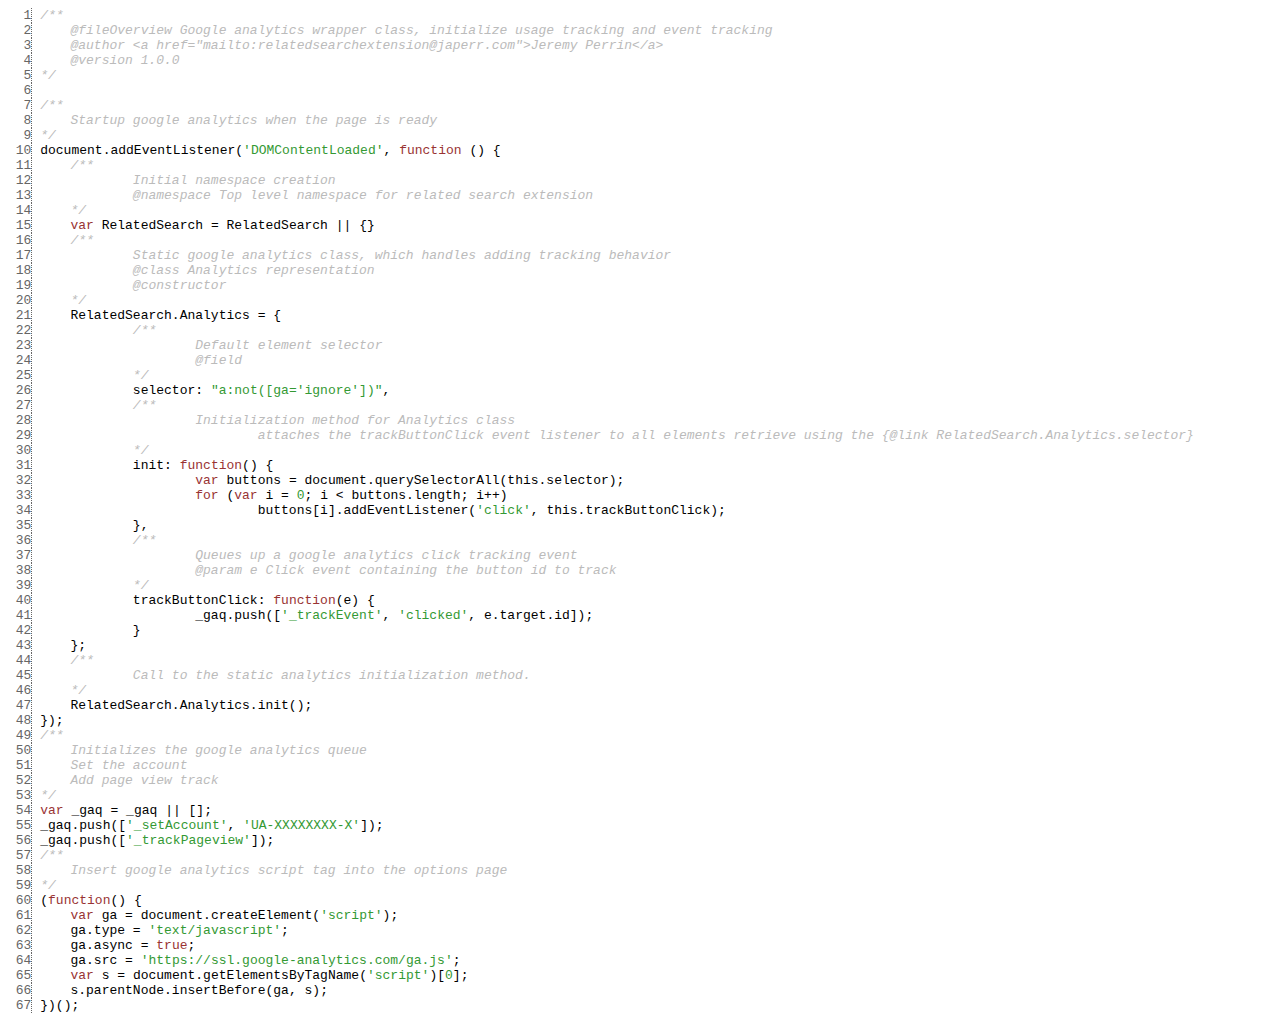
<file: doc/symbols/src/src_js_analytics.js.html>
<html><head><meta http-equiv="content-type" content="text/html; charset=utf-8"> <style>
	.KEYW {color: #933;}
	.COMM {color: #bbb; font-style: italic;}
	.NUMB {color: #393;}
	.STRN {color: #393;}
	.REGX {color: #339;}
	.line {border-right: 1px dotted #666; color: #666; font-style: normal;}
	</style></head><body><pre><span class='line'>  1</span> <span class="COMM">/**
<span class='line'>  2</span> 	@fileOverview Google analytics wrapper class, initialize usage tracking and event tracking
<span class='line'>  3</span> 	@author &lt;a href="mailto:relatedsearchextension@japerr.com">Jeremy Perrin&lt;/a>
<span class='line'>  4</span> 	@version 1.0.0
<span class='line'>  5</span> */</span><span class="WHIT">
<span class='line'>  6</span> 
<span class='line'>  7</span> </span><span class="COMM">/**
<span class='line'>  8</span> 	Startup google analytics when the page is ready
<span class='line'>  9</span> */</span><span class="WHIT">
<span class='line'> 10</span> </span><span class="NAME">document.addEventListener</span><span class="PUNC">(</span><span class="STRN">'DOMContentLoaded'</span><span class="PUNC">,</span><span class="WHIT"> </span><span class="KEYW">function</span><span class="WHIT"> </span><span class="PUNC">(</span><span class="PUNC">)</span><span class="WHIT"> </span><span class="PUNC">{</span><span class="WHIT">
<span class='line'> 11</span> </span><span class="WHIT">	</span><span class="COMM">/**
<span class='line'> 12</span> 		Initial namespace creation
<span class='line'> 13</span> 		@namespace Top level namespace for related search extension
<span class='line'> 14</span> 	*/</span><span class="WHIT">
<span class='line'> 15</span> </span><span class="WHIT">	</span><span class="KEYW">var</span><span class="WHIT"> </span><span class="NAME">RelatedSearch</span><span class="WHIT"> </span><span class="PUNC">=</span><span class="WHIT"> </span><span class="NAME">RelatedSearch</span><span class="WHIT"> </span><span class="PUNC">||</span><span class="WHIT"> </span><span class="PUNC">{</span><span class="PUNC">}</span><span class="WHIT">
<span class='line'> 16</span> </span><span class="WHIT">	</span><span class="COMM">/**
<span class='line'> 17</span> 		Static google analytics class, which handles adding tracking behavior
<span class='line'> 18</span> 		@class Analytics representation
<span class='line'> 19</span> 		@constructor
<span class='line'> 20</span> 	*/</span><span class="WHIT">
<span class='line'> 21</span> </span><span class="WHIT">	</span><span class="NAME">RelatedSearch.Analytics</span><span class="WHIT"> </span><span class="PUNC">=</span><span class="WHIT"> </span><span class="PUNC">{</span><span class="WHIT">
<span class='line'> 22</span> </span><span class="WHIT">		</span><span class="COMM">/**
<span class='line'> 23</span> 			Default element selector
<span class='line'> 24</span> 			@field
<span class='line'> 25</span> 		*/</span><span class="WHIT">
<span class='line'> 26</span> </span><span class="WHIT">		</span><span class="NAME">selector</span><span class="PUNC">:</span><span class="WHIT"> </span><span class="STRN">"a:not([ga='ignore'])"</span><span class="PUNC">,</span><span class="WHIT">
<span class='line'> 27</span> </span><span class="WHIT">		</span><span class="COMM">/**
<span class='line'> 28</span> 			Initialization method for Analytics class
<span class='line'> 29</span> 				attaches the trackButtonClick event listener to all elements retrieve using the {@link RelatedSearch.Analytics.selector}
<span class='line'> 30</span> 		*/</span><span class="WHIT">
<span class='line'> 31</span> </span><span class="WHIT">		</span><span class="NAME">init</span><span class="PUNC">:</span><span class="WHIT"> </span><span class="KEYW">function</span><span class="PUNC">(</span><span class="PUNC">)</span><span class="WHIT"> </span><span class="PUNC">{</span><span class="WHIT">
<span class='line'> 32</span> </span><span class="WHIT">			</span><span class="KEYW">var</span><span class="WHIT"> </span><span class="NAME">buttons</span><span class="WHIT"> </span><span class="PUNC">=</span><span class="WHIT"> </span><span class="NAME">document.querySelectorAll</span><span class="PUNC">(</span><span class="NAME">this.selector</span><span class="PUNC">)</span><span class="PUNC">;</span><span class="WHIT">
<span class='line'> 33</span> </span><span class="WHIT">			</span><span class="KEYW">for</span><span class="WHIT"> </span><span class="PUNC">(</span><span class="KEYW">var</span><span class="WHIT"> </span><span class="NAME">i</span><span class="WHIT"> </span><span class="PUNC">=</span><span class="WHIT"> </span><span class="NUMB">0</span><span class="PUNC">;</span><span class="WHIT"> </span><span class="NAME">i</span><span class="WHIT"> </span><span class="PUNC">&lt;</span><span class="WHIT"> </span><span class="NAME">buttons.length</span><span class="PUNC">;</span><span class="WHIT"> </span><span class="NAME">i</span><span class="PUNC">++</span><span class="PUNC">)</span><span class="WHIT">
<span class='line'> 34</span> </span><span class="WHIT">				</span><span class="NAME">buttons</span><span class="PUNC">[</span><span class="NAME">i</span><span class="PUNC">]</span><span class="PUNC">.</span><span class="NAME">addEventListener</span><span class="PUNC">(</span><span class="STRN">'click'</span><span class="PUNC">,</span><span class="WHIT"> </span><span class="NAME">this.trackButtonClick</span><span class="PUNC">)</span><span class="PUNC">;</span><span class="WHIT">
<span class='line'> 35</span> </span><span class="WHIT">		</span><span class="PUNC">}</span><span class="PUNC">,</span><span class="WHIT">
<span class='line'> 36</span> </span><span class="WHIT">		</span><span class="COMM">/**
<span class='line'> 37</span> 			Queues up a google analytics click tracking event
<span class='line'> 38</span> 			@param e Click event containing the button id to track
<span class='line'> 39</span> 		*/</span><span class="WHIT">
<span class='line'> 40</span> </span><span class="WHIT">		</span><span class="NAME">trackButtonClick</span><span class="PUNC">:</span><span class="WHIT"> </span><span class="KEYW">function</span><span class="PUNC">(</span><span class="NAME">e</span><span class="PUNC">)</span><span class="WHIT"> </span><span class="PUNC">{</span><span class="WHIT">
<span class='line'> 41</span> </span><span class="WHIT">			</span><span class="NAME">_gaq.push</span><span class="PUNC">(</span><span class="PUNC">[</span><span class="STRN">'_trackEvent'</span><span class="PUNC">,</span><span class="WHIT"> </span><span class="STRN">'clicked'</span><span class="PUNC">,</span><span class="WHIT"> </span><span class="NAME">e.target.id</span><span class="PUNC">]</span><span class="PUNC">)</span><span class="PUNC">;</span><span class="WHIT">
<span class='line'> 42</span> </span><span class="WHIT">		</span><span class="PUNC">}</span><span class="WHIT">
<span class='line'> 43</span> </span><span class="WHIT">	</span><span class="PUNC">}</span><span class="PUNC">;</span><span class="WHIT">
<span class='line'> 44</span> </span><span class="WHIT">	</span><span class="COMM">/**
<span class='line'> 45</span> 		Call to the static analytics initialization method.
<span class='line'> 46</span> 	*/</span><span class="WHIT">
<span class='line'> 47</span> </span><span class="WHIT">	</span><span class="NAME">RelatedSearch.Analytics.init</span><span class="PUNC">(</span><span class="PUNC">)</span><span class="PUNC">;</span><span class="WHIT">
<span class='line'> 48</span> </span><span class="PUNC">}</span><span class="PUNC">)</span><span class="PUNC">;</span><span class="WHIT">
<span class='line'> 49</span> </span><span class="COMM">/**
<span class='line'> 50</span> 	Initializes the google analytics queue
<span class='line'> 51</span> 	Set the account
<span class='line'> 52</span> 	Add page view track	
<span class='line'> 53</span> */</span><span class="WHIT">
<span class='line'> 54</span> </span><span class="KEYW">var</span><span class="WHIT"> </span><span class="NAME">_gaq</span><span class="WHIT"> </span><span class="PUNC">=</span><span class="WHIT"> </span><span class="NAME">_gaq</span><span class="WHIT"> </span><span class="PUNC">||</span><span class="WHIT"> </span><span class="PUNC">[</span><span class="PUNC">]</span><span class="PUNC">;</span><span class="WHIT">
<span class='line'> 55</span> </span><span class="NAME">_gaq.push</span><span class="PUNC">(</span><span class="PUNC">[</span><span class="STRN">'_setAccount'</span><span class="PUNC">,</span><span class="WHIT"> </span><span class="STRN">'UA-XXXXXXXX-X'</span><span class="PUNC">]</span><span class="PUNC">)</span><span class="PUNC">;</span><span class="WHIT">
<span class='line'> 56</span> </span><span class="NAME">_gaq.push</span><span class="PUNC">(</span><span class="PUNC">[</span><span class="STRN">'_trackPageview'</span><span class="PUNC">]</span><span class="PUNC">)</span><span class="PUNC">;</span><span class="WHIT">
<span class='line'> 57</span> </span><span class="COMM">/**
<span class='line'> 58</span> 	Insert google analytics script tag into the options page
<span class='line'> 59</span> */</span><span class="WHIT">
<span class='line'> 60</span> </span><span class="PUNC">(</span><span class="KEYW">function</span><span class="PUNC">(</span><span class="PUNC">)</span><span class="WHIT"> </span><span class="PUNC">{</span><span class="WHIT">
<span class='line'> 61</span> </span><span class="WHIT">	</span><span class="KEYW">var</span><span class="WHIT"> </span><span class="NAME">ga</span><span class="WHIT"> </span><span class="PUNC">=</span><span class="WHIT"> </span><span class="NAME">document.createElement</span><span class="PUNC">(</span><span class="STRN">'script'</span><span class="PUNC">)</span><span class="PUNC">;</span><span class="WHIT">
<span class='line'> 62</span> </span><span class="WHIT">	</span><span class="NAME">ga.type</span><span class="WHIT"> </span><span class="PUNC">=</span><span class="WHIT"> </span><span class="STRN">'text/javascript'</span><span class="PUNC">;</span><span class="WHIT">
<span class='line'> 63</span> </span><span class="WHIT">	</span><span class="NAME">ga.async</span><span class="WHIT"> </span><span class="PUNC">=</span><span class="WHIT"> </span><span class="KEYW">true</span><span class="PUNC">;</span><span class="WHIT">
<span class='line'> 64</span> </span><span class="WHIT">	</span><span class="NAME">ga.src</span><span class="WHIT"> </span><span class="PUNC">=</span><span class="WHIT"> </span><span class="STRN">'https://ssl.google-analytics.com/ga.js'</span><span class="PUNC">;</span><span class="WHIT">
<span class='line'> 65</span> </span><span class="WHIT">	</span><span class="KEYW">var</span><span class="WHIT"> </span><span class="NAME">s</span><span class="WHIT"> </span><span class="PUNC">=</span><span class="WHIT"> </span><span class="NAME">document.getElementsByTagName</span><span class="PUNC">(</span><span class="STRN">'script'</span><span class="PUNC">)</span><span class="PUNC">[</span><span class="NUMB">0</span><span class="PUNC">]</span><span class="PUNC">;</span><span class="WHIT">
<span class='line'> 66</span> </span><span class="WHIT">	</span><span class="NAME">s.parentNode.insertBefore</span><span class="PUNC">(</span><span class="NAME">ga</span><span class="PUNC">,</span><span class="WHIT"> </span><span class="NAME">s</span><span class="PUNC">)</span><span class="PUNC">;</span><span class="WHIT">
<span class='line'> 67</span> </span><span class="PUNC">}</span><span class="PUNC">)</span><span class="PUNC">(</span><span class="PUNC">)</span><span class="PUNC">;</span></pre></body></html>
</file>
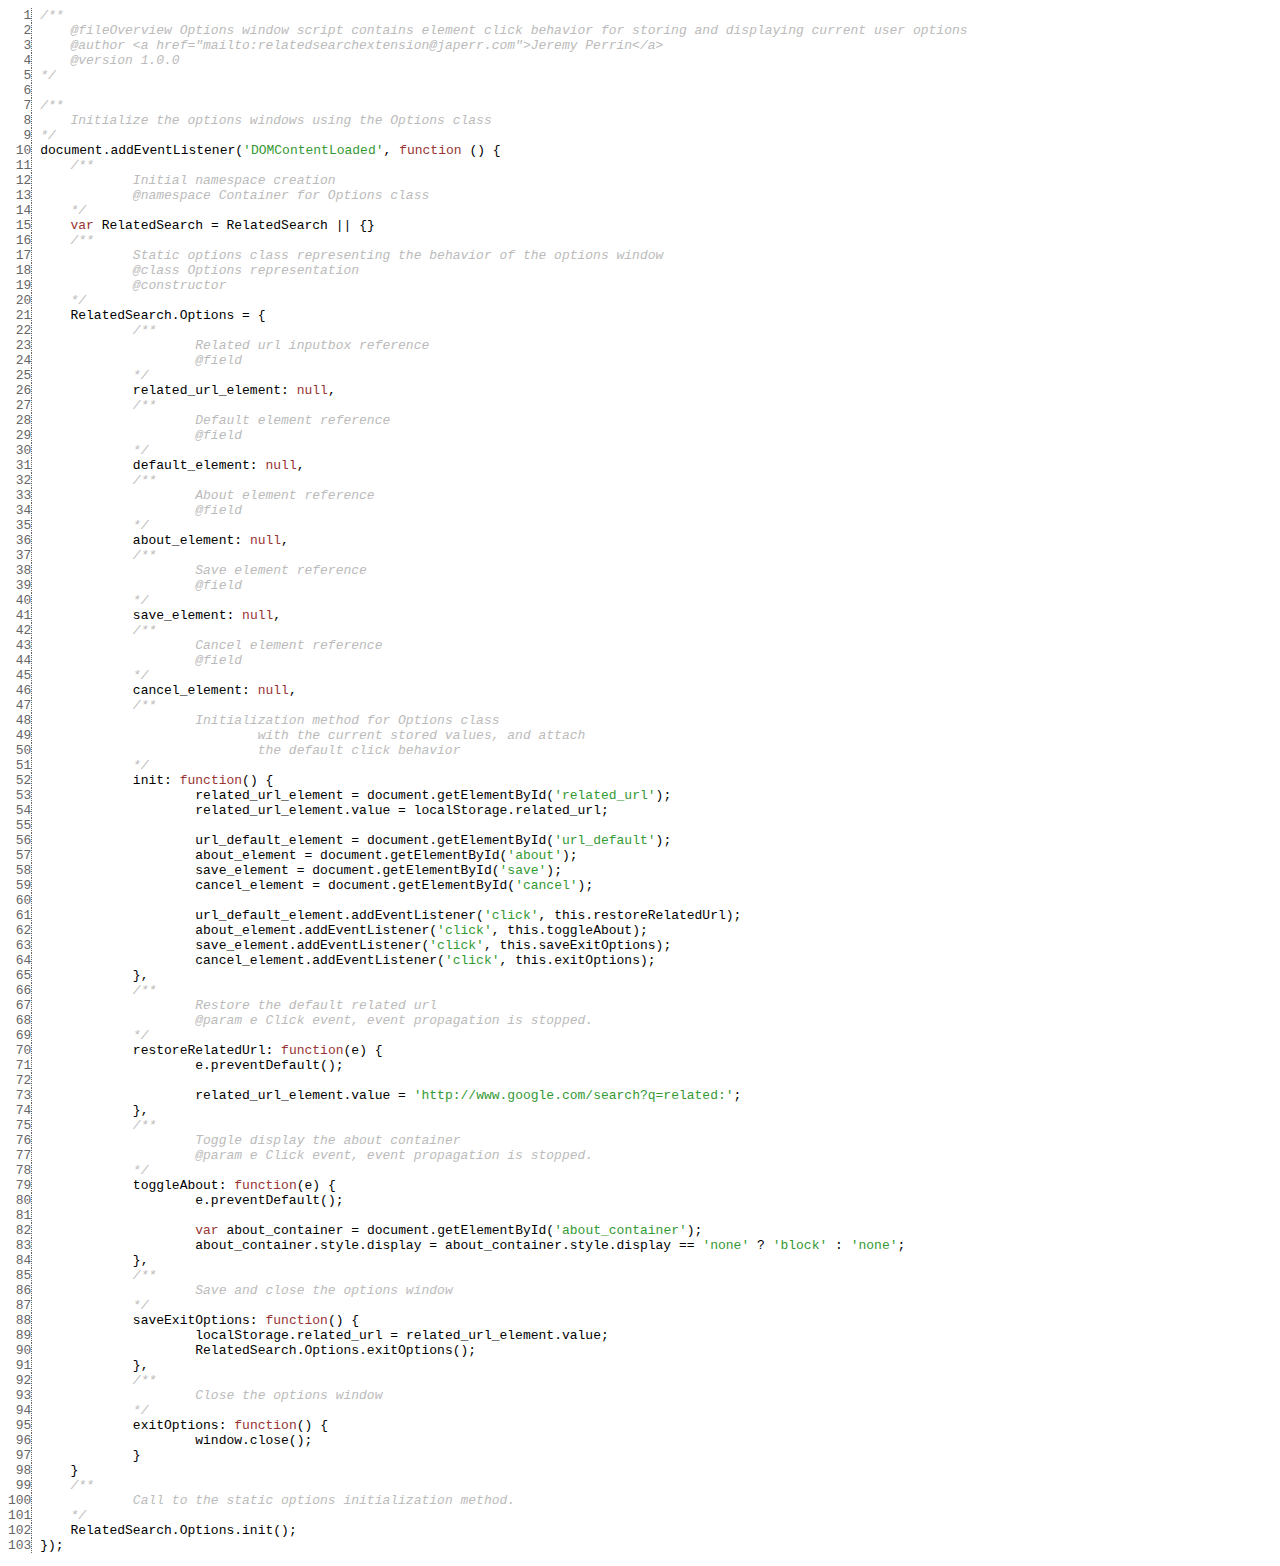
<file: doc/symbols/src/src_js_options.js.html>
<html><head><meta http-equiv="content-type" content="text/html; charset=utf-8"> <style>
	.KEYW {color: #933;}
	.COMM {color: #bbb; font-style: italic;}
	.NUMB {color: #393;}
	.STRN {color: #393;}
	.REGX {color: #339;}
	.line {border-right: 1px dotted #666; color: #666; font-style: normal;}
	</style></head><body><pre><span class='line'>  1</span> <span class="COMM">/**
<span class='line'>  2</span> 	@fileOverview Options window script contains element click behavior for storing and displaying current user options
<span class='line'>  3</span> 	@author &lt;a href="mailto:relatedsearchextension@japerr.com">Jeremy Perrin&lt;/a>
<span class='line'>  4</span> 	@version 1.0.0
<span class='line'>  5</span> */</span><span class="WHIT">
<span class='line'>  6</span> </span><span class="WHIT"> 
<span class='line'>  7</span> </span><span class="COMM">/**
<span class='line'>  8</span> 	Initialize the options windows using the Options class
<span class='line'>  9</span> */</span><span class="WHIT">
<span class='line'> 10</span> </span><span class="NAME">document.addEventListener</span><span class="PUNC">(</span><span class="STRN">'DOMContentLoaded'</span><span class="PUNC">,</span><span class="WHIT"> </span><span class="KEYW">function</span><span class="WHIT"> </span><span class="PUNC">(</span><span class="PUNC">)</span><span class="WHIT"> </span><span class="PUNC">{</span><span class="WHIT">
<span class='line'> 11</span> </span><span class="WHIT">	</span><span class="COMM">/**
<span class='line'> 12</span> 		Initial namespace creation
<span class='line'> 13</span> 		@namespace Container for Options class
<span class='line'> 14</span> 	*/</span><span class="WHIT">
<span class='line'> 15</span> </span><span class="WHIT">	</span><span class="KEYW">var</span><span class="WHIT"> </span><span class="NAME">RelatedSearch</span><span class="WHIT"> </span><span class="PUNC">=</span><span class="WHIT"> </span><span class="NAME">RelatedSearch</span><span class="WHIT"> </span><span class="PUNC">||</span><span class="WHIT"> </span><span class="PUNC">{</span><span class="PUNC">}</span><span class="WHIT">
<span class='line'> 16</span> </span><span class="WHIT">	</span><span class="COMM">/**
<span class='line'> 17</span> 		Static options class representing the behavior of the options window
<span class='line'> 18</span> 		@class Options representation
<span class='line'> 19</span> 		@constructor
<span class='line'> 20</span> 	*/</span><span class="WHIT">
<span class='line'> 21</span> </span><span class="WHIT">	</span><span class="NAME">RelatedSearch.Options</span><span class="WHIT"> </span><span class="PUNC">=</span><span class="WHIT"> </span><span class="PUNC">{</span><span class="WHIT">
<span class='line'> 22</span> </span><span class="WHIT">		</span><span class="COMM">/** 
<span class='line'> 23</span> 			Related url inputbox reference
<span class='line'> 24</span> 			@field
<span class='line'> 25</span> 		*/</span><span class="WHIT">
<span class='line'> 26</span> </span><span class="WHIT">		</span><span class="NAME">related_url_element</span><span class="PUNC">:</span><span class="WHIT"> </span><span class="KEYW">null</span><span class="PUNC">,</span><span class="WHIT">
<span class='line'> 27</span> </span><span class="WHIT">		</span><span class="COMM">/** 
<span class='line'> 28</span> 			Default element reference 
<span class='line'> 29</span> 			@field
<span class='line'> 30</span> 		*/</span><span class="WHIT">
<span class='line'> 31</span> </span><span class="WHIT">		</span><span class="NAME">default_element</span><span class="PUNC">:</span><span class="WHIT"> </span><span class="KEYW">null</span><span class="PUNC">,</span><span class="WHIT">
<span class='line'> 32</span> </span><span class="WHIT">		</span><span class="COMM">/** 
<span class='line'> 33</span> 			About element reference 
<span class='line'> 34</span> 			@field
<span class='line'> 35</span> 		*/</span><span class="WHIT">
<span class='line'> 36</span> </span><span class="WHIT">		</span><span class="NAME">about_element</span><span class="PUNC">:</span><span class="WHIT"> </span><span class="KEYW">null</span><span class="PUNC">,</span><span class="WHIT">		
<span class='line'> 37</span> 		</span><span class="COMM">/** 
<span class='line'> 38</span> 			Save element reference 
<span class='line'> 39</span> 			@field
<span class='line'> 40</span> 		*/</span><span class="WHIT">
<span class='line'> 41</span> </span><span class="WHIT">		</span><span class="NAME">save_element</span><span class="PUNC">:</span><span class="WHIT"> </span><span class="KEYW">null</span><span class="PUNC">,</span><span class="WHIT">
<span class='line'> 42</span> </span><span class="WHIT">		</span><span class="COMM">/** 
<span class='line'> 43</span> 			Cancel element reference 
<span class='line'> 44</span> 			@field
<span class='line'> 45</span> 		*/</span><span class="WHIT">
<span class='line'> 46</span> </span><span class="WHIT">		</span><span class="NAME">cancel_element</span><span class="PUNC">:</span><span class="WHIT"> </span><span class="KEYW">null</span><span class="PUNC">,</span><span class="WHIT">
<span class='line'> 47</span> </span><span class="WHIT">		</span><span class="COMM">/**
<span class='line'> 48</span> 			Initialization method for Options class 
<span class='line'> 49</span> 				with the current stored values, and attach 
<span class='line'> 50</span> 				the default click behavior
<span class='line'> 51</span> 		*/</span><span class="WHIT">
<span class='line'> 52</span> </span><span class="WHIT">		</span><span class="NAME">init</span><span class="PUNC">:</span><span class="WHIT"> </span><span class="KEYW">function</span><span class="PUNC">(</span><span class="PUNC">)</span><span class="WHIT"> </span><span class="PUNC">{</span><span class="WHIT">
<span class='line'> 53</span> </span><span class="WHIT">			</span><span class="NAME">related_url_element</span><span class="WHIT"> </span><span class="PUNC">=</span><span class="WHIT"> </span><span class="NAME">document.getElementById</span><span class="PUNC">(</span><span class="STRN">'related_url'</span><span class="PUNC">)</span><span class="PUNC">;</span><span class="WHIT">
<span class='line'> 54</span> </span><span class="WHIT">			</span><span class="NAME">related_url_element.value</span><span class="WHIT"> </span><span class="PUNC">=</span><span class="WHIT"> </span><span class="NAME">localStorage.related_url</span><span class="PUNC">;</span><span class="WHIT">
<span class='line'> 55</span> </span><span class="WHIT">			
<span class='line'> 56</span> 			</span><span class="NAME">url_default_element</span><span class="WHIT"> </span><span class="PUNC">=</span><span class="WHIT"> </span><span class="NAME">document.getElementById</span><span class="PUNC">(</span><span class="STRN">'url_default'</span><span class="PUNC">)</span><span class="PUNC">;</span><span class="WHIT">
<span class='line'> 57</span> </span><span class="WHIT">			</span><span class="NAME">about_element</span><span class="WHIT"> </span><span class="PUNC">=</span><span class="WHIT"> </span><span class="NAME">document.getElementById</span><span class="PUNC">(</span><span class="STRN">'about'</span><span class="PUNC">)</span><span class="PUNC">;</span><span class="WHIT">
<span class='line'> 58</span> </span><span class="WHIT">			</span><span class="NAME">save_element</span><span class="WHIT"> </span><span class="PUNC">=</span><span class="WHIT"> </span><span class="NAME">document.getElementById</span><span class="PUNC">(</span><span class="STRN">'save'</span><span class="PUNC">)</span><span class="PUNC">;</span><span class="WHIT">
<span class='line'> 59</span> </span><span class="WHIT">			</span><span class="NAME">cancel_element</span><span class="WHIT"> </span><span class="PUNC">=</span><span class="WHIT"> </span><span class="NAME">document.getElementById</span><span class="PUNC">(</span><span class="STRN">'cancel'</span><span class="PUNC">)</span><span class="PUNC">;</span><span class="WHIT">
<span class='line'> 60</span> </span><span class="WHIT">		
<span class='line'> 61</span> 			</span><span class="NAME">url_default_element.addEventListener</span><span class="PUNC">(</span><span class="STRN">'click'</span><span class="PUNC">,</span><span class="WHIT"> </span><span class="NAME">this.restoreRelatedUrl</span><span class="PUNC">)</span><span class="PUNC">;</span><span class="WHIT">
<span class='line'> 62</span> </span><span class="WHIT">			</span><span class="NAME">about_element.addEventListener</span><span class="PUNC">(</span><span class="STRN">'click'</span><span class="PUNC">,</span><span class="WHIT"> </span><span class="NAME">this.toggleAbout</span><span class="PUNC">)</span><span class="PUNC">;</span><span class="WHIT">
<span class='line'> 63</span> </span><span class="WHIT">			</span><span class="NAME">save_element.addEventListener</span><span class="PUNC">(</span><span class="STRN">'click'</span><span class="PUNC">,</span><span class="WHIT"> </span><span class="NAME">this.saveExitOptions</span><span class="PUNC">)</span><span class="PUNC">;</span><span class="WHIT">
<span class='line'> 64</span> </span><span class="WHIT">			</span><span class="NAME">cancel_element.addEventListener</span><span class="PUNC">(</span><span class="STRN">'click'</span><span class="PUNC">,</span><span class="WHIT"> </span><span class="NAME">this.exitOptions</span><span class="PUNC">)</span><span class="PUNC">;</span><span class="WHIT">	
<span class='line'> 65</span> 		</span><span class="PUNC">}</span><span class="PUNC">,</span><span class="WHIT">
<span class='line'> 66</span> </span><span class="WHIT">		</span><span class="COMM">/**
<span class='line'> 67</span> 			Restore the default related url
<span class='line'> 68</span> 			@param e Click event, event propagation is stopped.
<span class='line'> 69</span> 		*/</span><span class="WHIT">
<span class='line'> 70</span> </span><span class="WHIT">		</span><span class="NAME">restoreRelatedUrl</span><span class="PUNC">:</span><span class="WHIT"> </span><span class="KEYW">function</span><span class="PUNC">(</span><span class="NAME">e</span><span class="PUNC">)</span><span class="WHIT"> </span><span class="PUNC">{</span><span class="WHIT">
<span class='line'> 71</span> </span><span class="WHIT">			</span><span class="NAME">e.preventDefault</span><span class="PUNC">(</span><span class="PUNC">)</span><span class="PUNC">;</span><span class="WHIT">
<span class='line'> 72</span> 
<span class='line'> 73</span> </span><span class="WHIT">			</span><span class="NAME">related_url_element.value</span><span class="WHIT"> </span><span class="PUNC">=</span><span class="WHIT"> </span><span class="STRN">'http://www.google.com/search?q=related:'</span><span class="PUNC">;</span><span class="WHIT">
<span class='line'> 74</span> </span><span class="WHIT">		</span><span class="PUNC">}</span><span class="PUNC">,</span><span class="WHIT">
<span class='line'> 75</span> </span><span class="WHIT">		</span><span class="COMM">/**
<span class='line'> 76</span> 			Toggle display the about container
<span class='line'> 77</span> 			@param e Click event, event propagation is stopped.
<span class='line'> 78</span> 		*/</span><span class="WHIT">		
<span class='line'> 79</span> 		</span><span class="NAME">toggleAbout</span><span class="PUNC">:</span><span class="WHIT"> </span><span class="KEYW">function</span><span class="PUNC">(</span><span class="NAME">e</span><span class="PUNC">)</span><span class="WHIT"> </span><span class="PUNC">{</span><span class="WHIT">
<span class='line'> 80</span> </span><span class="WHIT">			</span><span class="NAME">e.preventDefault</span><span class="PUNC">(</span><span class="PUNC">)</span><span class="PUNC">;</span><span class="WHIT">
<span class='line'> 81</span> </span><span class="WHIT">			
<span class='line'> 82</span> 			</span><span class="KEYW">var</span><span class="WHIT"> </span><span class="NAME">about_container</span><span class="WHIT"> </span><span class="PUNC">=</span><span class="WHIT"> </span><span class="NAME">document.getElementById</span><span class="PUNC">(</span><span class="STRN">'about_container'</span><span class="PUNC">)</span><span class="PUNC">;</span><span class="WHIT">
<span class='line'> 83</span> </span><span class="WHIT">			</span><span class="NAME">about_container.style.display</span><span class="WHIT"> </span><span class="PUNC">=</span><span class="WHIT"> </span><span class="NAME">about_container.style.display</span><span class="WHIT"> </span><span class="PUNC">==</span><span class="WHIT"> </span><span class="STRN">'none'</span><span class="WHIT"> </span><span class="PUNC">?</span><span class="WHIT"> </span><span class="STRN">'block'</span><span class="WHIT"> </span><span class="PUNC">:</span><span class="WHIT"> </span><span class="STRN">'none'</span><span class="PUNC">;</span><span class="WHIT">
<span class='line'> 84</span> </span><span class="WHIT">		</span><span class="PUNC">}</span><span class="PUNC">,</span><span class="WHIT">
<span class='line'> 85</span> </span><span class="WHIT">		</span><span class="COMM">/**
<span class='line'> 86</span> 			Save and close the options window
<span class='line'> 87</span> 		*/</span><span class="WHIT">
<span class='line'> 88</span> </span><span class="WHIT">		</span><span class="NAME">saveExitOptions</span><span class="PUNC">:</span><span class="WHIT"> </span><span class="KEYW">function</span><span class="PUNC">(</span><span class="PUNC">)</span><span class="WHIT"> </span><span class="PUNC">{</span><span class="WHIT">
<span class='line'> 89</span> </span><span class="WHIT">			</span><span class="NAME">localStorage.related_url</span><span class="WHIT"> </span><span class="PUNC">=</span><span class="WHIT"> </span><span class="NAME">related_url_element.value</span><span class="PUNC">;</span><span class="WHIT">
<span class='line'> 90</span> </span><span class="WHIT">			</span><span class="NAME">RelatedSearch.Options.exitOptions</span><span class="PUNC">(</span><span class="PUNC">)</span><span class="PUNC">;</span><span class="WHIT">
<span class='line'> 91</span> </span><span class="WHIT">		</span><span class="PUNC">}</span><span class="PUNC">,</span><span class="WHIT">
<span class='line'> 92</span> </span><span class="WHIT">		</span><span class="COMM">/**
<span class='line'> 93</span> 			Close the options window
<span class='line'> 94</span> 		*/</span><span class="WHIT">
<span class='line'> 95</span> </span><span class="WHIT">		</span><span class="NAME">exitOptions</span><span class="PUNC">:</span><span class="WHIT"> </span><span class="KEYW">function</span><span class="PUNC">(</span><span class="PUNC">)</span><span class="WHIT"> </span><span class="PUNC">{</span><span class="WHIT">
<span class='line'> 96</span> </span><span class="WHIT">			</span><span class="NAME">window.close</span><span class="PUNC">(</span><span class="PUNC">)</span><span class="PUNC">;</span><span class="WHIT">
<span class='line'> 97</span> </span><span class="WHIT">		</span><span class="PUNC">}</span><span class="WHIT">
<span class='line'> 98</span> </span><span class="WHIT">	</span><span class="PUNC">}</span><span class="WHIT">
<span class='line'> 99</span> </span><span class="WHIT">	</span><span class="COMM">/**
<span class='line'>100</span> 		Call to the static options initialization method.
<span class='line'>101</span> 	*/</span><span class="WHIT">
<span class='line'>102</span> </span><span class="WHIT">	</span><span class="NAME">RelatedSearch.Options.init</span><span class="PUNC">(</span><span class="PUNC">)</span><span class="PUNC">;</span><span class="WHIT">
<span class='line'>103</span> </span><span class="PUNC">}</span><span class="PUNC">)</span><span class="PUNC">;</span></pre></body></html>
</file>
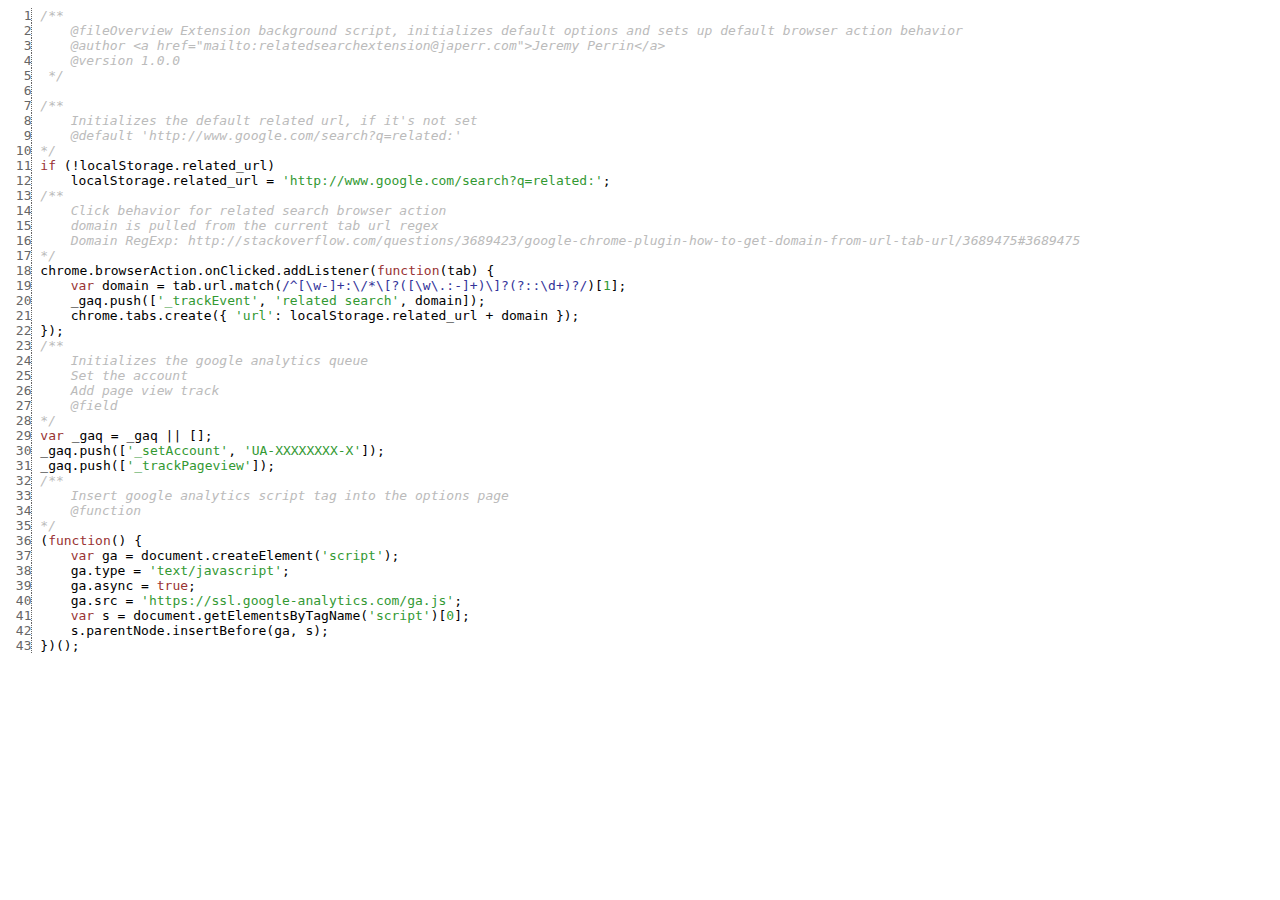
<file: doc/symbols/src/src_js_related.js.html>
<html><head><meta http-equiv="content-type" content="text/html; charset=utf-8"> <style>
	.KEYW {color: #933;}
	.COMM {color: #bbb; font-style: italic;}
	.NUMB {color: #393;}
	.STRN {color: #393;}
	.REGX {color: #339;}
	.line {border-right: 1px dotted #666; color: #666; font-style: normal;}
	</style></head><body><pre><span class='line'>  1</span> <span class="COMM">/**
<span class='line'>  2</span> 	@fileOverview Extension background script, initializes default options and sets up default browser action behavior
<span class='line'>  3</span> 	@author &lt;a href="mailto:relatedsearchextension@japerr.com">Jeremy Perrin&lt;/a>
<span class='line'>  4</span> 	@version 1.0.0
<span class='line'>  5</span>  */</span><span class="WHIT">
<span class='line'>  6</span> 
<span class='line'>  7</span> </span><span class="COMM">/**
<span class='line'>  8</span> 	Initializes the default related url, if it's not set
<span class='line'>  9</span> 	@default 'http://www.google.com/search?q=related:'
<span class='line'> 10</span> */</span><span class="WHIT">
<span class='line'> 11</span> </span><span class="KEYW">if</span><span class="WHIT"> </span><span class="PUNC">(</span><span class="PUNC">!</span><span class="NAME">localStorage.related_url</span><span class="PUNC">)</span><span class="WHIT">
<span class='line'> 12</span> </span><span class="WHIT">	</span><span class="NAME">localStorage.related_url</span><span class="WHIT"> </span><span class="PUNC">=</span><span class="WHIT"> </span><span class="STRN">'http://www.google.com/search?q=related:'</span><span class="PUNC">;</span><span class="WHIT">
<span class='line'> 13</span> </span><span class="COMM">/**							 
<span class='line'> 14</span> 	Click behavior for related search browser action
<span class='line'> 15</span> 	domain is pulled from the current tab url regex
<span class='line'> 16</span> 	Domain RegExp: http://stackoverflow.com/questions/3689423/google-chrome-plugin-how-to-get-domain-from-url-tab-url/3689475#3689475
<span class='line'> 17</span> */</span><span class="WHIT">
<span class='line'> 18</span> </span><span class="NAME">chrome.browserAction.onClicked.addListener</span><span class="PUNC">(</span><span class="KEYW">function</span><span class="PUNC">(</span><span class="NAME">tab</span><span class="PUNC">)</span><span class="WHIT"> </span><span class="PUNC">{</span><span class="WHIT">
<span class='line'> 19</span> </span><span class="WHIT">	</span><span class="KEYW">var</span><span class="WHIT"> </span><span class="NAME">domain</span><span class="WHIT"> </span><span class="PUNC">=</span><span class="WHIT"> </span><span class="NAME">tab.url.match</span><span class="PUNC">(</span><span class="REGX">/^[\w-]+:\/*\[?([\w\.:-]+)\]?(?::\d+)?/</span><span class="PUNC">)</span><span class="PUNC">[</span><span class="NUMB">1</span><span class="PUNC">]</span><span class="PUNC">;</span><span class="WHIT">
<span class='line'> 20</span> </span><span class="WHIT">	</span><span class="NAME">_gaq.push</span><span class="PUNC">(</span><span class="PUNC">[</span><span class="STRN">'_trackEvent'</span><span class="PUNC">,</span><span class="WHIT"> </span><span class="STRN">'related search'</span><span class="PUNC">,</span><span class="WHIT"> </span><span class="NAME">domain</span><span class="PUNC">]</span><span class="PUNC">)</span><span class="PUNC">;</span><span class="WHIT">
<span class='line'> 21</span> </span><span class="WHIT">	</span><span class="NAME">chrome.tabs.create</span><span class="PUNC">(</span><span class="PUNC">{</span><span class="WHIT"> </span><span class="STRN">'url'</span><span class="PUNC">:</span><span class="WHIT"> </span><span class="NAME">localStorage.related_url</span><span class="WHIT"> </span><span class="PUNC">+</span><span class="WHIT"> </span><span class="NAME">domain</span><span class="WHIT"> </span><span class="PUNC">}</span><span class="PUNC">)</span><span class="PUNC">;</span><span class="WHIT">	</span><span class="WHIT">
<span class='line'> 22</span> </span><span class="PUNC">}</span><span class="PUNC">)</span><span class="PUNC">;</span><span class="WHIT">
<span class='line'> 23</span> </span><span class="COMM">/**
<span class='line'> 24</span> 	Initializes the google analytics queue
<span class='line'> 25</span> 	Set the account
<span class='line'> 26</span> 	Add page view track	
<span class='line'> 27</span> 	@field
<span class='line'> 28</span> */</span><span class="WHIT">
<span class='line'> 29</span> </span><span class="KEYW">var</span><span class="WHIT"> </span><span class="NAME">_gaq</span><span class="WHIT"> </span><span class="PUNC">=</span><span class="WHIT"> </span><span class="NAME">_gaq</span><span class="WHIT"> </span><span class="PUNC">||</span><span class="WHIT"> </span><span class="PUNC">[</span><span class="PUNC">]</span><span class="PUNC">;</span><span class="WHIT">
<span class='line'> 30</span> </span><span class="NAME">_gaq.push</span><span class="PUNC">(</span><span class="PUNC">[</span><span class="STRN">'_setAccount'</span><span class="PUNC">,</span><span class="WHIT"> </span><span class="STRN">'UA-XXXXXXXX-X'</span><span class="PUNC">]</span><span class="PUNC">)</span><span class="PUNC">;</span><span class="WHIT">
<span class='line'> 31</span> </span><span class="NAME">_gaq.push</span><span class="PUNC">(</span><span class="PUNC">[</span><span class="STRN">'_trackPageview'</span><span class="PUNC">]</span><span class="PUNC">)</span><span class="PUNC">;</span><span class="WHIT">
<span class='line'> 32</span> </span><span class="COMM">/**
<span class='line'> 33</span> 	Insert google analytics script tag into the options page
<span class='line'> 34</span> 	@function
<span class='line'> 35</span> */</span><span class="WHIT">
<span class='line'> 36</span> </span><span class="PUNC">(</span><span class="KEYW">function</span><span class="PUNC">(</span><span class="PUNC">)</span><span class="WHIT"> </span><span class="PUNC">{</span><span class="WHIT">
<span class='line'> 37</span> </span><span class="WHIT">	</span><span class="KEYW">var</span><span class="WHIT"> </span><span class="NAME">ga</span><span class="WHIT"> </span><span class="PUNC">=</span><span class="WHIT"> </span><span class="NAME">document.createElement</span><span class="PUNC">(</span><span class="STRN">'script'</span><span class="PUNC">)</span><span class="PUNC">;</span><span class="WHIT">
<span class='line'> 38</span> </span><span class="WHIT">	</span><span class="NAME">ga.type</span><span class="WHIT"> </span><span class="PUNC">=</span><span class="WHIT"> </span><span class="STRN">'text/javascript'</span><span class="PUNC">;</span><span class="WHIT">
<span class='line'> 39</span> </span><span class="WHIT">	</span><span class="NAME">ga.async</span><span class="WHIT"> </span><span class="PUNC">=</span><span class="WHIT"> </span><span class="KEYW">true</span><span class="PUNC">;</span><span class="WHIT">
<span class='line'> 40</span> </span><span class="WHIT">	</span><span class="NAME">ga.src</span><span class="WHIT"> </span><span class="PUNC">=</span><span class="WHIT"> </span><span class="STRN">'https://ssl.google-analytics.com/ga.js'</span><span class="PUNC">;</span><span class="WHIT">
<span class='line'> 41</span> </span><span class="WHIT">	</span><span class="KEYW">var</span><span class="WHIT"> </span><span class="NAME">s</span><span class="WHIT"> </span><span class="PUNC">=</span><span class="WHIT"> </span><span class="NAME">document.getElementsByTagName</span><span class="PUNC">(</span><span class="STRN">'script'</span><span class="PUNC">)</span><span class="PUNC">[</span><span class="NUMB">0</span><span class="PUNC">]</span><span class="PUNC">;</span><span class="WHIT">
<span class='line'> 42</span> </span><span class="WHIT">	</span><span class="NAME">s.parentNode.insertBefore</span><span class="PUNC">(</span><span class="NAME">ga</span><span class="PUNC">,</span><span class="WHIT"> </span><span class="NAME">s</span><span class="PUNC">)</span><span class="PUNC">;</span><span class="WHIT">
<span class='line'> 43</span> </span><span class="PUNC">}</span><span class="PUNC">)</span><span class="PUNC">(</span><span class="PUNC">)</span><span class="PUNC">;</span></pre></body></html>
</file>
<file: src/css/options.css>
/* http://www.pvmgarage.com/2010/01/how-to-create-depth-and-nice-3d-ribbons-only-using-css3/ */
/* Reset */
html, body, div, span, h1, h2, h3, h4, h5, h6, p, blockquote, pre, a, font, img, ul, li  {
	margin: 0; padding: 0; border: 0; outline: 0; font-size: 100%; vertical-align: baseline; background: transparent;
}
body  { 
	line-height: 1;
}
ol, ul  {
	list-style: none; 
}
:focus  {
	outline: 0;
}
/* // Reset */
body {
	background: url(../img/options_bg.png); 
	font-family: arial, sans-serif;
	font-size: 12px;
	color: #777777;
}
h2  { 
	font-style: italic; font-weight: normal; line-height: 1.2em; 
}
div#container {
	margin: 150px auto 0px auto; /* centered */
	width: 400px;
}
.bubble {
	clear: both;
	margin: 0px auto;
	width: 500px;
	background: #fff;
	-moz-border-radius: 10px;
  -khtml-border-radius: 10px;
  -webkit-border-radius: 10px;
	-moz-box-shadow: 0px 0px 8px rgba(0,0,0,0.3);
  -khtml-box-shadow: 0px 0px 8px rgba(0,0,0,0.3);
  -webkit-box-shadow: 0px 0px 8px rgba(0,0,0,0.3);
	position: relative;
	z-index: 90; /* the stack order: displayed under ribbon rectangle (100) */
}
.rectangle {
	background: #7f9db9;
	height: 50px;
	width: 530px;
	position: relative;
	left:-15px;
	top: 30px;
	float: left;
	-moz-box-shadow: 0px 0px 4px rgba(0,0,0,0.55);
  -khtml-box-shadow: 0px 0px 4px rgba(0,0,0,0.55);
  -webkit-box-shadow: 0px 0px 4px rgba(0,0,0,0.55);
	z-index: 100; /* the stack order: foreground */
}
.rectangle h2 {
	font-size: 30px;
	font-family: Georgia, Verdana, �Lucida Sans Unicode�, sans-serif;
	color: #fff;
	padding-top: 6px;
	text-shadow: 1px 1px 2px rgba(0,0,0,0.2);
	text-align: center;
}
.triangle-l {
	border-color: transparent #7d90a3 transparent transparent;
	border-style:solid;
	border-width:15px;
	height:0px;
	width:0px;
	position: relative;
	left: -30px;
	top: 65px;
	z-index: -1; /* displayed under bubble */
}
.triangle-r {
	border-color: transparent transparent transparent #7d90a3;
	border-style:solid;
	border-width:15px;
	height:0px;
	width:0px;
	position: relative;
	left: 500px;
	top: 35px;
	z-index: -1; /* displayed under bubble */
}
#options {
	padding: 60px 25px 35px 25px;
}
#options label {
	padding-top: 10px;
	font-size: 14px;
	line-height: 22px;
}
#options label input {
	background-image:url(../img/input_bg.jpg);
	background-repeat:repeat-x;
	border:1px solid #dcdcdc;
	width: 275px;
	color:#333333;
	padding:3px;
	margin-right:4px;
	margin-bottom:8px;
	font-family:tahoma, arial, sans-serif;
}
#options div#about_container {
	margin-top: 35px;
}
#options div#about_container ul {
	list-style-type: none;
}
#options div#about_container ul li{
	margin: 5px auto 0px auto;
	padding: 3px;
	width: 375px;	
}
#options div#about_container ul li a{
	font-family: arial, sans-serif;
	font-size: 12px;
	text-decoration: none;
}
.buttons { 
	padding-top: 20px; padding-bottom: 15px;
}
/* This imageless css button was generated by CSSButtonGenerator.com */
.button {
	-moz-border-radius:6px;
	-webkit-border-radius:6px;
	border-radius:6px;
	display:inline-block;
	font-family:arial;
	font-size:12px;
	font-weight:bold;
	padding:5px 10px;
	margin: 5px;
	text-decoration:none;
	float:right;
}
.about {
	-moz-box-shadow:inset 0px 1px 0px 0px #ffffff;
	-webkit-box-shadow:inset 0px 1px 0px 0px #ffffff;
	box-shadow:inset 0px 1px 0px 0px #ffffff;
	background-color:#ededed;
	border:1px solid #dcdcdc;
	color:#777777;
	float: left;
}.about:active {
	background-color:#dfdfdf;
	position:relative;
	top:1px;
}
.save {
	-moz-box-shadow: 0px 1px 0px 0px #dcecfb;
	-webkit-box-shadow: 0px 1px 0px 0px #dcecfb;
	box-shadow: 0px 1px 0px 0px #dcecfb;
	background-color:#7f9db9;
	border:1px solid #7f9db9;
	color:#ffffff;
}.save:active {
	background-color:#597b99;
	position:relative;
	top:1px;
}
.cancel {
	-moz-box-shadow:inset 0px 1px 0px 0px #ffffff;
	-webkit-box-shadow:inset 0px 1px 0px 0px #ffffff;
	box-shadow:inset 0px 1px 0px 0px #ffffff;
	background-color:#ededed;
	border:1px solid #dcdcdc;
	color:#777777;
}.cancel:active {
	background-color:#dfdfdf;
	position:relative;
	top:1px;
}
/* This imageless css button was generated by CSSButtonGenerator.com */
</file>
